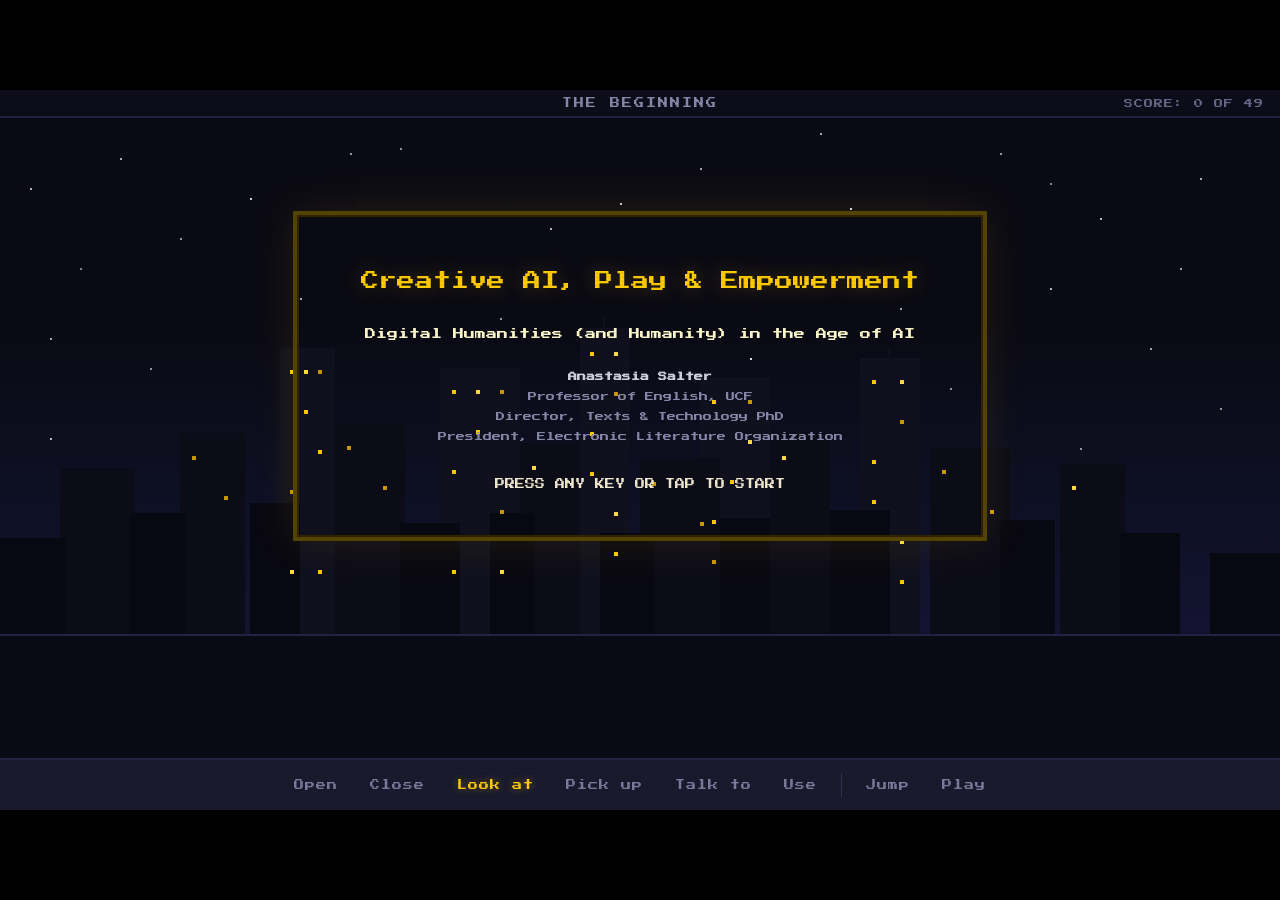
<file: index.html>
<!DOCTYPE html>
<html lang="en">
<head>
  <meta charset="UTF-8">
  <meta name="viewport" content="width=1280">
  <title>Creative AI, Play &amp; Empowerment: Digital Humanities (and Humanity) in the Age of AI</title>

  <!-- CSS -->
  <link rel="stylesheet" href="css/reset.css">
  <link rel="stylesheet" href="css/fonts.css">
  <link rel="stylesheet" href="css/scumm.css">
  <link rel="stylesheet" href="css/rooms.css">
  <link rel="stylesheet" href="css/sprites.css">
  <link rel="stylesheet" href="css/transitions.css">

  <style>
    /* Inline fallback in case font file doesn't load */
    @import url('https://fonts.googleapis.com/css2?family=Press+Start+2P&display=block');
  </style>
</head>
<body>

  <!-- ========== PRELOADER ========== -->
  <div id="preloader">
    <div id="preloader-title">LOADING...</div>
    <div id="progress-bar-outer">
      <div id="progress-bar-inner"></div>
    </div>
    <div id="preloader-status">Preparing adventure...</div>
  </div>

  <!-- ========== GAME CONTAINER ========== -->
  <div id="game">

    <!-- Room Name Bar -->
    <div id="room-bar"><span id="room-name">The Beginning</span><span id="score">Score: 0 of 49</span></div>

    <!-- Room Viewport -->
    <div id="viewport">

      <!-- Room (background + template overlays) -->
      <div id="room"></div>

      <!-- Objects layer -->
      <div id="objects"></div>

      <!-- Character Sprite -->
      <div id="sprite" class="hidden"></div>

      <!-- Transition Overlay -->
      <div id="transition-overlay"></div>

      <!-- Speed Run badge (shown on autoplay start) -->
      <div id="speedrun-badge" class="hidden">
        <span class="sr-icon">&#9654;&#9654;</span>
        <span class="sr-text">SPEED RUN</span>
        <span class="sr-mult">3X</span>
      </div>

      <!-- Title Screen Overlay -->
      <div id="title-screen">
        <div class="title-border">
          <div class="title-main">Creative AI, Play &amp; Empowerment</div>
          <div class="title-sub">
            <span class="title-subtitle">Digital Humanities (and Humanity) in the Age of AI</span><br><br>
            <strong>Anastasia Salter</strong><br>
            Professor of English, UCF<br>
            Director, Texts & Technology PhD<br>
            President, Electronic Literature Organization
          </div>
          <div class="title-prompt">PRESS ANY KEY OR TAP TO START</div>
        </div>
      </div>

    </div>

    <!-- Dialogue Text Bar -->
    <div id="dialogue">
      <div id="dialogue-text" class="done"></div>
    </div>

    <!-- Verb Bar (decorative) -->
    <div id="verb-bar">
      <button class="verb" data-verb="open">Open</button>
      <button class="verb" data-verb="close">Close</button>
      <button class="verb" data-verb="look">Look at</button>
      <button class="verb" data-verb="pickup">Pick up</button>
      <button class="verb" data-verb="talk">Talk to</button>
      <button class="verb" data-verb="use">Use</button>
      <span class="verb-sep"></span>
      <button class="verb" id="jump-btn" data-verb="jump">Jump</button>
      <button class="verb" id="autoplay-btn" data-verb="play">Play</button>
    </div>

    <!-- Jump-to-scene overlay -->
    <div id="jump-list" class="hidden" role="dialog" aria-label="Jump to scene">
      <div class="jump-header">
        <span class="jump-title">JUMP TO SCENE</span>
        <button class="jump-close" id="jump-close" aria-label="Close">&#x2715;</button>
      </div>
      <div class="jump-grid" id="jump-grid"></div>
      <div class="jump-hint">Click a scene or press <kbd>Esc</kbd> to close</div>
    </div>

    <!-- Scene Counter (debug, toggle with D) -->
    <div id="scene-counter">Scene 0/49</div>

  </div>

  <!-- ========== SCRIPTS ========== -->
  <script src="js/scenes.js"></script>
  <script src="js/typewriter.js"></script>
  <script src="js/sprites.js"></script>
  <script src="js/transitions.js"></script>
  <script src="js/preloader.js"></script>
  <script src="js/autoplay.js"></script>
  <script src="js/engine.js"></script>

</body>
</html>
</file>
<file: css/fonts.css>
@font-face {
  font-family: 'Press Start 2P';
  src: url('../fonts/PressStart2P.woff2') format('woff2');
  font-weight: 400;
  font-style: normal;
  font-display: block;
}
</file>
<file: css/scumm.css>
/* ============================================
   SCUMM UI Layout
   Fixed 1280x720 grid mimicking LucasArts engine
   ============================================ */

:root {
  --game-width: 1280;
  --game-height: 720;
  --font-main: 'Press Start 2P', monospace;
  --room-bar-h: 28px;
  --dialogue-h: 124px;
  --verb-bar-h: 52px;
  --viewport-h: calc(720px - var(--room-bar-h) - var(--dialogue-h) - var(--verb-bar-h));
  --text-color: #f0e8d0;
  --text-shadow: #000;
  --verb-bg: #1a1a2e;
  --verb-text: #7b7b9e;
  --verb-active: #ffcc00;
  --dialogue-bg: #0a0a14;
  --room-bar-bg: #0d0d1a;
  --scanline-opacity: 0.04;
}

/* Game container -- fixed 1280x720, scaled by JS */
#game {
  position: absolute;
  width: 1280px;
  height: 720px;
  transform-origin: top left;
  font-family: var(--font-main);
  color: var(--text-color);
  overflow: hidden;
  background: #000;
  display: grid;
  grid-template-rows: var(--room-bar-h) 1fr var(--dialogue-h) var(--verb-bar-h);
}

/* CRT scanline overlay */
#game::after {
  content: '';
  position: absolute;
  inset: 0;
  background: repeating-linear-gradient(
    to bottom,
    transparent 0px,
    transparent 2px,
    rgba(0, 0, 0, var(--scanline-opacity)) 2px,
    rgba(0, 0, 0, var(--scanline-opacity)) 4px
  );
  pointer-events: none;
  z-index: 100;
}

/* Room name bar */
#room-bar {
  background: var(--room-bar-bg);
  display: flex;
  align-items: center;
  justify-content: center;
  font-size: 10px;
  letter-spacing: 2px;
  text-transform: uppercase;
  color: #8888aa;
  border-bottom: 2px solid #222244;
  z-index: 10;
  position: relative;
}

#score {
  position: absolute;
  right: 16px;
  font-size: 9px;
  letter-spacing: 1px;
  color: #666688;
}

/* Room viewport */
#viewport {
  position: relative;
  overflow: hidden;
  z-index: 1;
}

/* Room container (backgrounds, objects, sprite live here) */
#room {
  position: absolute;
  inset: 0;
  overflow: hidden;
}

/* Transition overlay */
#transition-overlay {
  position: absolute;
  inset: 0;
  z-index: 50;
  pointer-events: none;
}

/* Object container */
#objects {
  position: absolute;
  inset: 0;
  z-index: 5;
}

/* Individual object */
.scene-object {
  position: absolute;
  box-sizing: border-box;
  opacity: 0;
  transform: translateY(12px);
  transition: opacity 0.5s ease, transform 0.5s ease;
}

.scene-object img {
  box-sizing: border-box;
  display: block;
}

.scene-object.visible {
  opacity: 1;
  transform: translateY(0);
}

/* Object label tooltip */
.object-label {
  position: absolute;
  bottom: -20px;
  left: 50%;
  transform: translateX(-50%);
  font-size: 7px;
  color: var(--verb-active);
  white-space: nowrap;
  opacity: 0;
  transition: opacity 0.3s;
}

.scene-object.visible .object-label {
  opacity: 1;
  animation: label-fade 2s ease forwards;
}

@keyframes label-fade {
  0% { opacity: 1; }
  70% { opacity: 1; }
  100% { opacity: 0; }
}

/* ---- Object type frames ---- */

/* Monitor / CRT screen */
.obj-monitor-screen {
  border: 6px solid #333;
  border-radius: 4px;
  box-shadow:
    inset 0 0 20px rgba(100, 200, 255, 0.15),
    0 4px 0 #222,
    0 6px 0 #444;
  background: #111;
  padding: 4px;
  overflow: hidden;
}

.obj-monitor-screen img {
  border: 2px solid #1a1a1a;
}

/* Book cover */
.obj-book-cover {
  box-shadow:
    4px 4px 0 #1a1a1a,
    -2px 0 0 #8b7355;
  transform: perspective(400px) rotateY(-3deg);
  border: 3px solid #4a3a2a;
  overflow: hidden;
}

/* Book on pedestal */
.obj-book-pedestal {
  display: flex;
  flex-direction: column;
  align-items: center;
  overflow: visible;
}

.obj-book-pedestal img {
  box-shadow:
    4px 4px 0 #1a1a1a,
    -2px 0 0 #8b7355;
  border: 3px solid #4a3a2a;
}

.obj-book-pedestal::after {
  content: '';
  display: block;
  width: 80%;
  height: 8px;
  background: linear-gradient(to bottom, #665544, #443322);
  border-radius: 0 0 2px 2px;
  margin-top: 2px;
  box-shadow: 0 4px 12px rgba(255, 200, 100, 0.3);
}

/* Wall poster */
.obj-wall-poster {
  border: 4px solid #555;
  box-shadow:
    0 4px 8px rgba(0, 0, 0, 0.5),
    inset 0 0 0 1px #333;
  overflow: hidden;
}

/* Newspaper clipping */
.obj-newspaper {
  background: #d4c89a;
  padding: 6px;
  box-shadow: 3px 3px 0 rgba(0, 0, 0, 0.3);
  clip-path: polygon(0% 2%, 98% 0%, 100% 97%, 3% 100%);
  transform: rotate(-1deg);
}

.obj-newspaper img {
  filter: sepia(20%) contrast(1.1);
}

/* iPad screen */
.obj-ipad-screen {
  border: 8px solid #222;
  border-radius: 12px;
  background: #111;
  box-shadow: 0 4px 8px rgba(0, 0, 0, 0.5);
  padding: 2px;
  overflow: hidden;
}

.obj-ipad-screen img {
  border-radius: 4px;
}

/* Wall text (no image, text plaque) */
.obj-wall-text {
  background: rgba(10, 10, 20, 0.85);
  border: 2px solid #444;
  border-left: 4px solid var(--verb-active);
  padding: 20px 24px;
  max-width: 750px;
  font-size: 12px;
  line-height: 1.9;
  color: #d0d0d0;
}

.obj-wall-text .quote-attr {
  display: block;
  margin-top: 12px;
  color: var(--verb-active);
  font-size: 10px;
}

/* DON'T PANIC banner — large friendly letters in red on black */
.obj-wall-text.panic-banner {
  background: #050505;
  border: 6px solid #1a1a1a;
  border-left: 6px solid #1a1a1a;
  box-shadow:
    0 8px 24px rgba(0, 0, 0, 0.8),
    0 0 32px rgba(255, 40, 40, 0.25),
    inset 0 0 0 3px #050505,
    inset 0 0 0 5px #2a0a0a;
  padding: 28px 32px;
  max-width: none;
  text-align: center;
}

.obj-wall-text.panic-banner .wall-text-content {
  font-family: var(--font-main);
  font-size: 56px;
  line-height: 1.1;
  letter-spacing: 4px;
  color: #ff2a2a;
  text-shadow:
    2px 2px 0 #5a0000,
    0 0 12px rgba(255, 40, 40, 0.55);
}

/* Link list */
.obj-link-list {
  display: flex;
  gap: 40px;
  justify-content: center;
}

.scene-link {
  font-family: var(--font-main);
  font-size: 10px;
  color: var(--verb-active);
  text-decoration: none;
  letter-spacing: 1px;
  transition: color 0.2s, text-shadow 0.2s;
}

.scene-link:hover {
  color: #fff;
  text-shadow: 0 0 12px rgba(255, 204, 0, 0.6);
}

/* Fullscreen atmospheric */
.obj-fullscreen {
  border: none;
  box-shadow: none;
}

.obj-fullscreen img {
  width: 100%;
  height: 100%;
  object-fit: cover;
  opacity: 0.85;
}

/* ---- Dialogue text bar ---- */
#dialogue {
  background: var(--dialogue-bg);
  border-top: 2px solid #222244;
  display: flex;
  align-items: flex-start;
  padding: 12px 24px;
  font-size: 13px;
  line-height: 1.8;
  color: var(--text-color);
  overflow: hidden;
  z-index: 10;
}

#dialogue-text {
  max-height: 100px;
  overflow: hidden;
}

/* Typewriter cursor */
#dialogue-text::after {
  content: '\2588';
  animation: blink-cursor 530ms step-end infinite;
  color: var(--verb-active);
}

#dialogue-text.done::after {
  display: none;
}

@keyframes blink-cursor {
  50% { opacity: 0; }
}

/* ---- Verb bar ---- */
#verb-bar {
  background: var(--verb-bg);
  border-top: 2px solid #222244;
  display: flex;
  align-items: center;
  justify-content: center;
  gap: 8px;
  padding: 0 16px;
  z-index: 10;
}

.verb {
  font-family: var(--font-main);
  font-size: 10px;
  color: var(--verb-text);
  padding: 6px 12px;
  transition: color 0.2s;
  letter-spacing: 1px;
}

.verb.active {
  color: var(--verb-active);
  text-shadow: 0 0 8px rgba(255, 204, 0, 0.4);
}

/* Autoplay separator */
.verb-sep {
  display: inline-block;
  width: 1px;
  height: 24px;
  background: #333355;
  margin: 0 4px;
}

/* Autoplay button pulse when playing */
#autoplay-btn.playing {
  animation: autoplay-pulse 2s ease-in-out infinite;
}

@keyframes autoplay-pulse {
  0%, 100% { color: var(--verb-active); text-shadow: 0 0 8px rgba(255, 204, 0, 0.4); }
  50% { color: #cc9900; text-shadow: 0 0 4px rgba(255, 204, 0, 0.2); }
}

/* ---- Preloader ---- */
#preloader {
  position: absolute;
  inset: 0;
  background: #0a0a14;
  display: flex;
  flex-direction: column;
  align-items: center;
  justify-content: center;
  z-index: 200;
  font-family: var(--font-main);
  color: var(--text-color);
}

#preloader.hidden {
  display: none;
}

#preloader-title {
  font-size: 12px;
  margin-bottom: 32px;
  letter-spacing: 2px;
}

#progress-bar-outer {
  width: 400px;
  height: 16px;
  border: 3px solid #555;
  background: #111;
  padding: 2px;
}

#progress-bar-inner {
  height: 100%;
  width: 0%;
  background: var(--verb-active);
  transition: width 0.15s;
  image-rendering: pixelated;
}

#preloader-status {
  margin-top: 16px;
  font-size: 8px;
  color: #666;
}

/* ---- Title screen ---- */
#title-screen {
  position: absolute;
  inset: 0;
  display: flex;
  flex-direction: column;
  align-items: center;
  justify-content: center;
  z-index: 60;
  background: transparent;
  pointer-events: none;
}

#title-screen.hidden {
  display: none;
}

.title-border {
  border: 4px solid #554400;
  box-shadow:
    inset 0 0 0 2px #332200,
    0 0 40px rgba(255, 200, 0, 0.1);
  padding: 48px 64px;
  text-align: center;
}

.title-main {
  font-size: 18px;
  line-height: 2;
  color: var(--verb-active);
  text-shadow: 0 0 20px rgba(255, 200, 0, 0.3);
  margin-bottom: 24px;
}

.title-sub {
  font-size: 9px;
  color: #8888aa;
  line-height: 2.2;
  margin-bottom: 32px;
}

.title-subtitle {
  color: #fffacd;
  font-size: 11px;
}

.title-sub strong {
  color: #d0d0e0;
}

.title-prompt {
  font-size: 10px;
  color: var(--text-color);
  animation: blink-cursor 530ms step-end infinite;
}

/* ---- Speed Run badge ---- */
#speedrun-badge {
  position: absolute;
  top: 50%;
  left: 50%;
  transform: translate(-50%, -50%) scale(0);
  z-index: 55;
  display: flex;
  align-items: center;
  gap: 12px;
  background: rgba(0, 0, 0, 0.85);
  border: 3px solid var(--verb-active);
  padding: 16px 32px;
  font-family: var(--font-main);
  pointer-events: none;
  box-shadow:
    0 0 24px rgba(255, 204, 0, 0.4),
    inset 0 0 12px rgba(255, 204, 0, 0.1);
  image-rendering: pixelated;
}

#speedrun-badge.hidden {
  display: none;
}

#speedrun-badge.show {
  animation: speedrun-pop 3s ease forwards;
}

.sr-icon {
  font-size: 14px;
  color: var(--verb-active);
  letter-spacing: -4px;
}

.sr-text {
  font-size: 16px;
  color: var(--text-color);
  letter-spacing: 3px;
}

.sr-mult {
  font-size: 22px;
  color: var(--verb-active);
  text-shadow: 0 0 12px rgba(255, 204, 0, 0.6);
  animation: mult-blink 0.4s step-end 4;
}

@keyframes speedrun-pop {
  0%   { transform: translate(-50%, -50%) scale(0); opacity: 0; }
  10%  { transform: translate(-50%, -50%) scale(1.15); opacity: 1; }
  15%  { transform: translate(-50%, -50%) scale(1); opacity: 1; }
  70%  { transform: translate(-50%, -50%) scale(1); opacity: 1; }
  100% { transform: translate(-50%, -50%) scale(0.9); opacity: 0; }
}

@keyframes mult-blink {
  50% { opacity: 0.3; }
}

/* ---- Jump-to-scene overlay ---- */
#jump-list {
  position: absolute;
  top: var(--room-bar-h);
  left: 0;
  right: 0;
  bottom: var(--verb-bar-h);
  background: rgba(10, 10, 20, 0.96);
  border-top: 3px solid var(--verb-active);
  border-bottom: 3px solid var(--verb-active);
  z-index: 75;
  display: flex;
  flex-direction: column;
  padding: 16px 24px;
  font-family: var(--font-main);
  color: var(--text-color);
}

#jump-list.hidden {
  display: none;
}

.jump-header {
  display: flex;
  align-items: center;
  justify-content: center;
  position: relative;
  margin-bottom: 12px;
  padding-bottom: 8px;
  border-bottom: 1px solid #333355;
}

.jump-title {
  font-size: 12px;
  letter-spacing: 3px;
  color: var(--verb-active);
  text-shadow: 0 0 8px rgba(255, 204, 0, 0.4);
}

.jump-close {
  position: absolute;
  right: 0;
  top: 50%;
  transform: translateY(-50%);
  font-family: var(--font-main);
  font-size: 12px;
  color: var(--verb-text);
  background: transparent;
  border: 1px solid #333355;
  padding: 4px 8px;
  cursor: pointer;
  transition: color 0.15s, border-color 0.15s;
}

.jump-close:hover,
.jump-close:focus {
  color: var(--verb-active);
  border-color: var(--verb-active);
}

.jump-grid {
  flex: 1;
  overflow-y: auto;
  display: grid;
  grid-template-columns: repeat(2, 1fr);
  gap: 4px 16px;
  align-content: start;
  padding-right: 4px;
}

.jump-grid::-webkit-scrollbar {
  width: 10px;
}

.jump-grid::-webkit-scrollbar-track {
  background: #0a0a14;
}

.jump-grid::-webkit-scrollbar-thumb {
  background: #333355;
  border: 2px solid #0a0a14;
}

.jump-item {
  display: flex;
  align-items: baseline;
  gap: 8px;
  cursor: pointer;
  padding: 5px 8px;
  border: 1px solid transparent;
  background: transparent;
  color: var(--text-color);
  font-family: var(--font-main);
  font-size: 8px;
  text-align: left;
  letter-spacing: 0.5px;
  line-height: 1.4;
  transition: color 0.1s, border-color 0.1s, background 0.1s;
  width: 100%;
}

.jump-item:hover,
.jump-item:focus {
  border-color: var(--verb-active);
  color: var(--verb-active);
  background: rgba(255, 204, 0, 0.05);
  outline: none;
}

.jump-item.current {
  color: var(--verb-active);
  border-color: #554400;
  background: rgba(255, 204, 0, 0.08);
}

.jump-num {
  flex: 0 0 28px;
  color: #8888aa;
  font-size: 8px;
}

.jump-item.current .jump-num,
.jump-item:hover .jump-num,
.jump-item:focus .jump-num {
  color: var(--verb-active);
}

.jump-room {
  flex: 0 0 auto;
  color: #aaaacc;
  font-size: 8px;
  text-transform: uppercase;
  letter-spacing: 1px;
  white-space: nowrap;
}

.jump-label {
  flex: 1 1 auto;
  color: inherit;
  font-size: 8px;
  white-space: nowrap;
  overflow: hidden;
  text-overflow: ellipsis;
  opacity: 0.85;
}

.jump-hint {
  margin-top: 10px;
  padding-top: 8px;
  border-top: 1px solid #222244;
  text-align: center;
  font-size: 8px;
  color: #666688;
  letter-spacing: 1px;
}

.jump-hint kbd {
  font-family: var(--font-main);
  font-size: 8px;
  color: var(--text-color);
  background: #1a1a2e;
  border: 1px solid #444466;
  padding: 1px 5px;
  margin: 0 2px;
}

/* ---- Scene counter (debug) ---- */
#scene-counter {
  position: absolute;
  top: 4px;
  right: 8px;
  font-size: 8px;
  color: #444;
  z-index: 90;
  display: none;
}

#scene-counter.visible {
  display: block;
}
</file>
<file: css/rooms.css>
/* ============================================
   Room Templates - 14 Maniac Mansion-style environments
   Bright, colorful, clearly distinct rooms
   ============================================ */

.room-bg {
  position: absolute;
  inset: 0;
}

/* ================================================
   1. TITLE SCREEN - Stars + darkness
   ================================================ */
.room-title {
  --bg: #0a0a14;
}

.room-title .room-bg {
  background: linear-gradient(to bottom, #0a0a14 0%, #0a0a14 40%, #0e1025 75%, #141432 100%);
}

/* ================================================
   1b. GALAXY HALL - Deep space corridor (no portraits)
   ================================================ */
.room-galaxy-hall {
  --bg: #050510;
}

.room-galaxy-hall .room-bg {
  background:
    /* Distant nebula glows */
    radial-gradient(ellipse 360px 200px at 25% 30%, rgba(120, 80, 200, 0.18), transparent 70%),
    radial-gradient(ellipse 320px 180px at 75% 65%, rgba(40, 110, 180, 0.16), transparent 70%),
    radial-gradient(ellipse 240px 140px at 50% 90%, rgba(180, 60, 140, 0.10), transparent 70%),
    /* Deep space gradient */
    linear-gradient(to bottom, #050510 0%, #07071c 50%, #0a0a24 100%);
}

/* --- Cityscape silhouette --- */
.cityscape {
  position: absolute;
  inset: 0;
  pointer-events: none;
  background:
    /* Ground strip */
    linear-gradient(#060610, #060610) no-repeat 0 530px / 100% 10px,

    /* Near layer - darkest, shortest foreground */
    linear-gradient(#080812, #080812) no-repeat 0px 420px / 65px 120px,
    linear-gradient(#080812, #080812) no-repeat 130px 395px / 55px 145px,
    linear-gradient(#080812, #080812) no-repeat 250px 385px / 50px 155px,
    linear-gradient(#080812, #080812) no-repeat 400px 405px / 60px 135px,
    linear-gradient(#080812, #080812) no-repeat 490px 395px / 45px 145px,
    linear-gradient(#080812, #080812) no-repeat 600px 415px / 55px 125px,
    linear-gradient(#080812, #080812) no-repeat 720px 400px / 50px 140px,
    linear-gradient(#080812, #080812) no-repeat 830px 392px / 60px 148px,
    linear-gradient(#080812, #080812) no-repeat 1000px 402px / 55px 138px,
    linear-gradient(#080812, #080812) no-repeat 1120px 415px / 60px 125px,
    linear-gradient(#080812, #080812) no-repeat 1210px 435px / 70px 105px,

    /* Mid layer */
    linear-gradient(#0c0c18, #0c0c18) no-repeat 60px 350px / 75px 190px,
    linear-gradient(#0c0c18, #0c0c18) no-repeat 180px 315px / 65px 225px,
    linear-gradient(#0c0c18, #0c0c18) no-repeat 335px 305px / 70px 235px,
    linear-gradient(#0c0c18, #0c0c18) no-repeat 520px 325px / 60px 215px,
    linear-gradient(#0c0c18, #0c0c18) no-repeat 640px 340px / 80px 200px,
    linear-gradient(#0c0c18, #0c0c18) no-repeat 770px 315px / 60px 225px,
    linear-gradient(#0c0c18, #0c0c18) no-repeat 930px 330px / 80px 210px,
    linear-gradient(#0c0c18, #0c0c18) no-repeat 1060px 345px / 65px 195px,

    /* Far layer - lightest, tallest skyline */
    linear-gradient(#10101e, #10101e) no-repeat 280px 230px / 55px 310px,
    linear-gradient(#10101e, #10101e) no-repeat 440px 250px / 80px 290px,
    linear-gradient(#10101e, #10101e) no-repeat 580px 210px / 50px 330px,
    linear-gradient(#10101e, #10101e) no-repeat 700px 260px / 70px 280px,
    linear-gradient(#10101e, #10101e) no-repeat 860px 240px / 60px 300px,

    /* Antenna spires */
    linear-gradient(#10101e, #10101e) no-repeat 603px 198px / 2px 12px,
    linear-gradient(#10101e, #10101e) no-repeat 888px 230px / 2px 10px;
}

/* Steady windows - always lit */
.cityscape::before {
  content: '';
  position: absolute;
  width: 4px;
  height: 4px;
  top: 0;
  left: 0;
  pointer-events: none;
  box-shadow:
    /* Far building 1 (x:280) */
    290px 252px 0 0 #ffcc00,
    318px 252px 0 0 #cc9900,
    304px 292px 0 0 #ffcc00,
    290px 372px 0 0 #cc9900,
    318px 452px 0 0 #ffcc00,
    /* Far building 2 (x:440) */
    452px 272px 0 0 #ffcc00,
    500px 272px 0 0 #cc9900,
    476px 312px 0 0 #ffcc00,
    500px 392px 0 0 #cc9900,
    452px 452px 0 0 #ffcc00,
    /* Far building 3 (x:580) */
    590px 234px 0 0 #ffcc00,
    614px 274px 0 0 #cc9900,
    590px 354px 0 0 #ffcc00,
    614px 434px 0 0 #ffcc00,
    /* Far building 4 (x:700) */
    712px 282px 0 0 #ffcc00,
    748px 282px 0 0 #cc9900,
    730px 362px 0 0 #ffcc00,
    712px 442px 0 0 #cc9900,
    /* Far building 5 (x:860) */
    872px 262px 0 0 #ffcc00,
    900px 302px 0 0 #cc9900,
    872px 382px 0 0 #ffcc00,
    900px 462px 0 0 #ffcc00,
    /* Mid buildings */
    192px 338px 0 0 #cc9900,
    224px 378px 0 0 #cc9900,
    347px 328px 0 0 #cc9900,
    383px 368px 0 0 #cc9900,
    652px 364px 0 0 #cc9900,
    700px 404px 0 0 #cc9900,
    942px 352px 0 0 #cc9900,
    990px 392px 0 0 #cc9900;
}

/* Flickering windows - old game CRT feel */
.cityscape::after {
  content: '';
  position: absolute;
  width: 4px;
  height: 4px;
  top: 0;
  left: 0;
  pointer-events: none;
  animation: window-flicker 6s steps(1) infinite;
  box-shadow:
    304px 252px 0 0 #ffdd44,
    318px 332px 0 0 #ffcc00,
    290px 452px 0 0 #ffdd44,
    476px 272px 0 0 #ffdd44,
    452px 352px 0 0 #ffcc00,
    500px 452px 0 0 #ffdd44,
    614px 234px 0 0 #ffdd44,
    590px 314px 0 0 #ffcc00,
    614px 394px 0 0 #ffdd44,
    748px 322px 0 0 #ffdd44,
    712px 402px 0 0 #ffcc00,
    900px 262px 0 0 #ffdd44,
    872px 342px 0 0 #ffcc00,
    900px 422px 0 0 #ffdd44,
    532px 348px 0 0 #ffdd44,
    782px 338px 0 0 #ffdd44,
    1072px 368px 0 0 #ffdd44;
}

@keyframes window-flicker {
  0%   { opacity: 0.9; }
  8%   { opacity: 0; }
  14%  { opacity: 0.9; }
  38%  { opacity: 0; }
  44%  { opacity: 0.9; }
  60%  { opacity: 0; }
  66%  { opacity: 0.9; }
  83%  { opacity: 0; }
  90%  { opacity: 0.9; }
}

.star-field {
  position: absolute;
  width: 2px;
  height: 2px;
  top: 0;
  left: 0;
  box-shadow:
    120px 40px 0 0 #aaa, 250px 80px 0 0 #ccc, 400px 30px 0 0 #999,
    550px 110px 0 0 #bbb, 700px 50px 0 0 #aaa, 850px 90px 0 0 #ddd,
    1000px 35px 0 0 #999, 1100px 100px 0 0 #bbb, 1200px 60px 0 0 #aaa,
    80px 150px 0 0 #888, 300px 180px 0 0 #aaa, 500px 200px 0 0 #999,
    650px 160px 0 0 #ccc, 900px 190px 0 0 #aaa, 1050px 170px 0 0 #bbb,
    150px 250px 0 0 #999, 450px 280px 0 0 #aaa, 750px 240px 0 0 #ddd,
    950px 270px 0 0 #999, 1150px 230px 0 0 #aaa, 50px 320px 0 0 #bbb,
    350px 350px 0 0 #999, 600px 310px 0 0 #aaa, 800px 340px 0 0 #ccc,
    1080px 330px 0 0 #999, 200px 400px 0 0 #aaa, 480px 380px 0 0 #888,
    720px 410px 0 0 #bbb, 1000px 390px 0 0 #aaa, 30px 70px 0 0 #bbb,
    180px 120px 0 0 #999, 620px 85px 0 0 #ccc, 1180px 150px 0 0 #aaa,
    350px 35px 0 0 #999, 820px 15px 0 0 #aaa, 1050px 65px 0 0 #888,
    50px 220px 0 0 #aaa, 280px 260px 0 0 #ddd, 1220px 290px 0 0 #999;
  pointer-events: none;
  animation: star-twinkle 4s ease-in-out infinite alternate;
}

@keyframes star-twinkle {
  0% { opacity: 0.7; }
  100% { opacity: 1; }
}

/* ================================================
   2. EXTERIOR - UCF building at dusk/night
   Bright enough to see -- classic approach shot
   ================================================ */
.room-exterior .room-bg {
  background:
    /* Moon */
    radial-gradient(circle 16px at 90% 8%, rgba(255,255,230,0.95), rgba(255,255,230,0.3) 50%, transparent 100%),
    radial-gradient(circle 60px at 90% 8%, rgba(200,200,240,0.15), transparent),

    /* Palm tree left - fronds (crown at ~79, 95) */
    linear-gradient(130deg, #1c6426 0%, #1c6426 40%, transparent 40%) no-repeat 0px 95px / 85px 55px,
    linear-gradient(145deg, #2a7a35 0%, #2a7a35 44%, transparent 44%) no-repeat 5px 67px / 82px 66px,
    linear-gradient(165deg, #1e6828 0%, #1e6828 46%, transparent 46%) no-repeat 22px 50px / 62px 82px,
    linear-gradient(190deg, #2e8838 0%, #2e8838 46%, transparent 46%) no-repeat 55px 47px / 48px 85px,
    linear-gradient(220deg, #247a30 0%, #247a30 40%, transparent 40%) no-repeat 76px 63px / 55px 70px,
    radial-gradient(circle 10px at 79px 92px, #1a5a22, transparent),
    /* Palm tree left - trunk */
    linear-gradient(to right, #6a5030, #7a6040 50%, #6a5030) no-repeat 73px 95px / 12px 230px,

    /* Palm tree right - fronds (crown at ~1134, 82) */
    linear-gradient(230deg, #1c6426 0%, #1c6426 40%, transparent 40%) no-repeat 1128px 82px / 85px 55px,
    linear-gradient(215deg, #2a7a35 0%, #2a7a35 44%, transparent 44%) no-repeat 1126px 54px / 82px 66px,
    linear-gradient(195deg, #1e6828 0%, #1e6828 46%, transparent 46%) no-repeat 1129px 37px / 62px 82px,
    linear-gradient(170deg, #2e8838 0%, #2e8838 46%, transparent 46%) no-repeat 1110px 35px / 48px 85px,
    linear-gradient(140deg, #247a30 0%, #247a30 40%, transparent 40%) no-repeat 1082px 50px / 55px 70px,
    radial-gradient(circle 10px at 1134px 79px, #1a5a22, transparent),
    /* Palm tree right - trunk */
    linear-gradient(to right, #6a5030, #7a6040 50%, #6a5030) no-repeat 1128px 82px / 12px 242px,

    /* Building - lit windows row 1 (symmetric around facade center x=620) */
    radial-gradient(ellipse 55px 40px at 382px 165px, rgba(255,200,80,0.25), transparent),
    radial-gradient(ellipse 55px 40px at 530px 165px, rgba(255,200,80,0.25), transparent),
    radial-gradient(ellipse 55px 40px at 710px 165px, rgba(255,200,80,0.25), transparent),
    radial-gradient(ellipse 55px 40px at 858px 165px, rgba(255,200,80,0.25), transparent),
    linear-gradient(#eebb44, #ddaa30) no-repeat 358px 148px / 48px 32px,
    linear-gradient(#eebb44, #ddaa30) no-repeat 506px 148px / 48px 32px,
    linear-gradient(#eebb44, #ddaa30) no-repeat 686px 148px / 48px 32px,
    linear-gradient(#eebb44, #ddaa30) no-repeat 834px 148px / 48px 32px,

    /* Building - lit windows row 2 */
    linear-gradient(#dda830, #cc9920) no-repeat 358px 220px / 48px 32px,
    linear-gradient(#dda830, #cc9920) no-repeat 506px 220px / 48px 32px,
    linear-gradient(#cc9920, #bb8810) no-repeat 686px 220px / 48px 32px,
    linear-gradient(#dda830, #cc9920) no-repeat 834px 220px / 48px 32px,

    /* Window dividers (cross in each window) */
    linear-gradient(#8a7a50, #8a7a50) no-repeat 380px 162px / 2px 20px,
    linear-gradient(#8a7a50, #8a7a50) no-repeat 364px 155px / 36px 2px,
    linear-gradient(#8a7a50, #8a7a50) no-repeat 528px 162px / 2px 20px,
    linear-gradient(#8a7a50, #8a7a50) no-repeat 512px 155px / 36px 2px,
    linear-gradient(#8a7a50, #8a7a50) no-repeat 708px 162px / 2px 20px,
    linear-gradient(#8a7a50, #8a7a50) no-repeat 692px 155px / 36px 2px,
    linear-gradient(#8a7a50, #8a7a50) no-repeat 856px 162px / 2px 20px,
    linear-gradient(#8a7a50, #8a7a50) no-repeat 840px 155px / 36px 2px,

    /* Building - entrance glow */
    radial-gradient(ellipse 50px 70px at 620px 290px, rgba(255,210,120,0.3), transparent),
    /* Building - entrance door */
    linear-gradient(#4a2a10, #3a1a08) no-repeat 592px 256px / 56px 74px,
    /* Entrance frame + arch */
    linear-gradient(#b09870, #b09870) no-repeat 586px 248px / 68px 6px,
    linear-gradient(#b09870, #b09870) no-repeat 586px 248px / 6px 82px,
    linear-gradient(#b09870, #b09870) no-repeat 648px 248px / 6px 82px,

    /* Building - columns (symmetric around x=620) */
    linear-gradient(to right, #a08a68, #b09a78 50%, #a08a68) no-repeat 292px 130px / 16px 198px,
    linear-gradient(to right, #a08a68, #b09a78 50%, #a08a68) no-repeat 457px 130px / 16px 198px,
    linear-gradient(to right, #a08a68, #b09a78 50%, #a08a68) no-repeat 767px 130px / 16px 198px,
    linear-gradient(to right, #a08a68, #b09a78 50%, #a08a68) no-repeat 932px 130px / 16px 198px,

    /* Building - roof cornice */
    linear-gradient(#7a6a50, #8a7a60) no-repeat 270px 118px / 700px 14px,
    /* Building - pediment */
    linear-gradient(#8a7a60, #7a6a50) no-repeat 500px 100px / 240px 20px,
    linear-gradient(#907a60, #8a7a58) no-repeat 540px 94px / 160px 10px,

    /* Building - main facade */
    linear-gradient(to bottom, #8a7060, #7a6050) no-repeat 280px 130px / 680px 200px,
    /* Brick texture overlay */
    repeating-linear-gradient(
      to bottom,
      transparent 0px, transparent 14px,
      rgba(0,0,0,0.08) 14px, rgba(0,0,0,0.08) 16px
    ) no-repeat 280px 130px / 680px 200px,

    /* Steps */
    linear-gradient(#8a8070, #7a7060) no-repeat 520px 328px / 200px 8px,
    linear-gradient(#807868, #706858) no-repeat 540px 336px / 160px 6px,

    /* Walkway */
    linear-gradient(#5a5e58, #4a4e48) no-repeat 460px 342px / 320px 200px,

    /* Ground - grass */
    linear-gradient(to bottom, #2a5a2a, #1a4a1a) no-repeat 0 320px / 100% 220px,

    /* Sky */
    linear-gradient(to bottom, #0a0a2a 0%, #14143a 30%, #1e1e48 55%, #282850 72%, #2a3a2a 88%);
}

/* ================================================
   3. LECTURE HALL - Bright auditorium feel
   Warm wood tones, visible seats, bright screen
   ================================================ */
.room-lecture-hall .room-bg {
  background:
    /* Projector beam (visible) */
    linear-gradient(175deg, rgba(220,220,240,0.08) 0%, transparent 60%) no-repeat 500px 0 / 300px 200px,

    /* Projection screen */
    linear-gradient(#d8d4cc, #ccc8c0) no-repeat 290px 20px / 660px 8px,
    linear-gradient(#f0ece4, #e8e4dc) no-repeat 300px 28px / 640px 350px,
    /* Screen shadow */
    linear-gradient(rgba(0,0,0,0.2), transparent) no-repeat 300px 378px / 640px 20px,

    /* Podium */
    linear-gradient(to right, #7a6a5a, #8a7a6a 50%, #7a6a5a) no-repeat 570px 380px / 100px 60px,
    linear-gradient(#8a7a6a, #8a7a6a) no-repeat 560px 374px / 120px 8px,

    /* Seat rows - warm red upholstery, visible wood backs */
    linear-gradient(#8a6a58, #8a6a58) no-repeat 100px 430px / 1080px 6px,
    linear-gradient(#6a3030, #5a2828) no-repeat 100px 436px / 1080px 18px,
    linear-gradient(#8a6a58, #8a6a58) no-repeat 60px 466px / 1160px 6px,
    linear-gradient(#6a3030, #5a2828) no-repeat 60px 472px / 1160px 18px,
    linear-gradient(#8a6a58, #8a6a58) no-repeat 20px 502px / 1240px 6px,
    linear-gradient(#6a3030, #5a2828) no-repeat 20px 508px / 1240px 22px,

    /* Seat armrests */
    repeating-linear-gradient(to right, transparent 0px, transparent 56px, #9a8a70 56px, #9a8a70 60px) no-repeat 100px 430px / 1080px 24px,
    repeating-linear-gradient(to right, transparent 0px, transparent 56px, #9a8a70 56px, #9a8a70 60px) no-repeat 60px 466px / 1160px 24px,
    repeating-linear-gradient(to right, transparent 0px, transparent 56px, #9a8a70 56px, #9a8a70 60px) no-repeat 20px 502px / 1240px 28px,

    /* Ceiling light */
    radial-gradient(ellipse 400px 80px at 50% 0%, rgba(220,210,180,0.15), transparent),

    /* Stage floor */
    linear-gradient(#5a4e3e, #5a4e3e) no-repeat 0 408px / 100% 4px,

    /* Walls - warm tan/beige, clearly visible */
    linear-gradient(to bottom, #8a7e6e 0%, #7a6e5e 60%, #5a4e3e 62%, #4a3e2e);
}

/* ================================================
   4. DATA CENTER - Dense blue-lit hardware stacks
   Rows of tall racks, blinking status LEDs
   ================================================ */
.room-data-center .room-bg {
  background:
    /* Overhead blue glow strips (cold aisle lighting) */
    radial-gradient(ellipse 300px 100px at 25% 0%, rgba(60,150,240,0.18), transparent),
    radial-gradient(ellipse 300px 100px at 75% 0%, rgba(60,150,240,0.18), transparent),
    linear-gradient(rgba(40,120,220,0.06), transparent) no-repeat 0 0 / 100% 12px,

    /* === LEFT WALL RACKS === */

    /* Rack 1 - tall full rack */
    linear-gradient(#42424f, #38384a) no-repeat 20px 16px / 90px 370px,
    repeating-linear-gradient(to bottom, #50506a 0px, #50506a 14px, #3c3c52 14px, #3c3c52 16px, #44445c 16px, #44445c 30px, #3c3c52 30px, #3c3c52 32px) no-repeat 26px 22px / 78px 358px,
    /* Rack 1 - drive bay faces */
    linear-gradient(#555570, #4a4a62) no-repeat 30px 24px / 50px 12px,
    linear-gradient(#555570, #4a4a62) no-repeat 30px 40px / 50px 12px,
    linear-gradient(#555570, #4a4a62) no-repeat 30px 56px / 50px 12px,
    linear-gradient(#555570, #4a4a62) no-repeat 30px 72px / 50px 12px,
    linear-gradient(#555570, #4a4a62) no-repeat 30px 88px / 50px 12px,
    linear-gradient(#555570, #4a4a62) no-repeat 30px 104px / 50px 12px,

    /* Rack 2 */
    linear-gradient(#46465a, #3a3a4e) no-repeat 120px 16px / 90px 370px,
    repeating-linear-gradient(to bottom, #52526c 0px, #52526c 14px, #3e3e54 14px, #3e3e54 16px, #46465e 16px, #46465e 30px, #3e3e54 30px, #3e3e54 32px) no-repeat 126px 22px / 78px 358px,
    /* Rack 2 - drive bays */
    linear-gradient(#585872, #4c4c64) no-repeat 130px 24px / 50px 12px,
    linear-gradient(#585872, #4c4c64) no-repeat 130px 40px / 50px 12px,
    linear-gradient(#585872, #4c4c64) no-repeat 130px 56px / 50px 12px,
    linear-gradient(#585872, #4c4c64) no-repeat 130px 72px / 50px 12px,

    /* Rack 3 - half-height networking gear */
    linear-gradient(#40404e, #36364a) no-repeat 220px 180px / 90px 206px,
    repeating-linear-gradient(to bottom, #4e4e66 0px, #4e4e66 18px, #3a3a50 18px, #3a3a50 20px) no-repeat 226px 186px / 78px 194px,
    /* Patch panel ports */
    linear-gradient(#333348, #333348) no-repeat 232px 192px / 66px 10px,
    linear-gradient(#333348, #333348) no-repeat 232px 214px / 66px 10px,

    /* === RIGHT WALL RACKS === */

    /* Rack 5 */
    linear-gradient(#42424f, #38384a) no-repeat 980px 16px / 90px 370px,
    repeating-linear-gradient(to bottom, #50506a 0px, #50506a 14px, #3c3c52 14px, #3c3c52 16px, #44445c 16px, #44445c 30px, #3c3c52 30px, #3c3c52 32px) no-repeat 986px 22px / 78px 358px,
    linear-gradient(#555570, #4a4a62) no-repeat 990px 24px / 50px 12px,
    linear-gradient(#555570, #4a4a62) no-repeat 990px 40px / 50px 12px,
    linear-gradient(#555570, #4a4a62) no-repeat 990px 56px / 50px 12px,
    linear-gradient(#555570, #4a4a62) no-repeat 990px 72px / 50px 12px,
    linear-gradient(#555570, #4a4a62) no-repeat 990px 88px / 50px 12px,

    /* Rack 6 */
    linear-gradient(#46465a, #3a3a4e) no-repeat 1080px 16px / 90px 370px,
    repeating-linear-gradient(to bottom, #52526c 0px, #52526c 14px, #3e3e54 14px, #3e3e54 16px, #46465e 16px, #46465e 30px, #3e3e54 30px, #3e3e54 32px) no-repeat 1086px 22px / 78px 358px,
    linear-gradient(#585872, #4c4c64) no-repeat 1090px 24px / 50px 12px,
    linear-gradient(#585872, #4c4c64) no-repeat 1090px 40px / 50px 12px,
    linear-gradient(#585872, #4c4c64) no-repeat 1090px 56px / 50px 12px,

    /* Rack 7 - half-height right */
    linear-gradient(#40404e, #36364a) no-repeat 1180px 180px / 90px 206px,
    repeating-linear-gradient(to bottom, #4e4e66 0px, #4e4e66 18px, #3a3a50 18px, #3a3a50 20px) no-repeat 1186px 186px / 78px 194px,

    /* === CABLE TRAYS === */
    linear-gradient(#555, #555) no-repeat 0 10px / 100% 3px,
    linear-gradient(#4a4a55, #4a4a55) no-repeat 0 390px / 100% 3px,
    /* Vertical cable runs between racks */
    linear-gradient(#333348, #333348) no-repeat 115px 10px / 3px 376px,
    linear-gradient(#333348, #333348) no-repeat 975px 10px / 3px 376px,

    /* Raised floor tiles */
    repeating-linear-gradient(to right, #1a2030 0px, #1a2030 58px, #222a3a 58px, #222a3a 62px) no-repeat 0 396px / 100% 120px,
    repeating-linear-gradient(to right, #1e2434 0px, #1e2434 58px, #262e40 58px, #262e40 62px) no-repeat 0 440px / 100% 80px,

    /* Room - cold blue walls */
    linear-gradient(to bottom, #2a3650 0%, #243048 55%, #1a2030 65%);
}

/* Data center blinking LEDs */
.room-data-center .room-bg::before {
  content: '';
  position: absolute;
  inset: 0;
  background:
    /* Left rack 1 LEDs */
    radial-gradient(circle 3px at 84px 30px, #0f0, transparent),
    radial-gradient(circle 3px at 84px 46px, #0f0, transparent),
    radial-gradient(circle 3px at 84px 62px, #0f0, transparent),
    radial-gradient(circle 3px at 84px 78px, #0f0, transparent),
    radial-gradient(circle 3px at 84px 94px, #ff4, transparent),
    radial-gradient(circle 3px at 84px 110px, #0f0, transparent),
    radial-gradient(circle 3px at 100px 30px, #0af, transparent),
    radial-gradient(circle 3px at 100px 46px, #0af, transparent),
    radial-gradient(circle 3px at 100px 62px, #0f0, transparent),
    /* Left rack 2 LEDs */
    radial-gradient(circle 3px at 184px 30px, #0f0, transparent),
    radial-gradient(circle 3px at 184px 46px, #f44, transparent),
    radial-gradient(circle 3px at 184px 62px, #0f0, transparent),
    radial-gradient(circle 3px at 184px 78px, #0f0, transparent),
    radial-gradient(circle 3px at 200px 30px, #0af, transparent),
    radial-gradient(circle 3px at 200px 46px, #0af, transparent),
    radial-gradient(circle 3px at 200px 62px, #0af, transparent),
    /* Left rack 3 LEDs */
    radial-gradient(circle 3px at 284px 198px, #0f0, transparent),
    radial-gradient(circle 3px at 284px 220px, #ff4, transparent),
    radial-gradient(circle 3px at 300px 198px, #0af, transparent),
    /* Right rack 5 LEDs */
    radial-gradient(circle 3px at 1044px 30px, #0f0, transparent),
    radial-gradient(circle 3px at 1044px 46px, #0f0, transparent),
    radial-gradient(circle 3px at 1044px 62px, #ff4, transparent),
    radial-gradient(circle 3px at 1044px 78px, #0f0, transparent),
    radial-gradient(circle 3px at 1044px 94px, #0f0, transparent),
    radial-gradient(circle 3px at 1060px 30px, #0af, transparent),
    radial-gradient(circle 3px at 1060px 46px, #0af, transparent),
    /* Right rack 6 LEDs */
    radial-gradient(circle 3px at 1144px 30px, #0f0, transparent),
    radial-gradient(circle 3px at 1144px 46px, #0f0, transparent),
    radial-gradient(circle 3px at 1144px 62px, #0f0, transparent),
    radial-gradient(circle 3px at 1160px 30px, #f44, transparent),
    radial-gradient(circle 3px at 1160px 46px, #0af, transparent),
    /* Right rack 7 LEDs */
    radial-gradient(circle 3px at 1244px 198px, #0f0, transparent),
    radial-gradient(circle 3px at 1244px 220px, #0f0, transparent);
  animation: ledBlink 1.8s steps(1) infinite;
  pointer-events: none;
}

@keyframes ledBlink {
  0%   { opacity: 1; }
  45%  { opacity: 1; }
  50%  { opacity: 0.3; }
  55%  { opacity: 1; }
  80%  { opacity: 1; }
  85%  { opacity: 0.5; }
  90%  { opacity: 1; }
}

/* Second LED layer with offset timing */
.room-data-center .room-bg::after {
  content: '';
  position: absolute;
  inset: 0;
  background:
    /* Scattered activity LEDs - different blink phase */
    radial-gradient(circle 2px at 92px 140px, #f80, transparent),
    radial-gradient(circle 2px at 92px 170px, #f80, transparent),
    radial-gradient(circle 2px at 92px 200px, #0f0, transparent),
    radial-gradient(circle 2px at 192px 110px, #f80, transparent),
    radial-gradient(circle 2px at 192px 140px, #0f0, transparent),
    radial-gradient(circle 2px at 192px 170px, #f80, transparent),
    radial-gradient(circle 2px at 1052px 110px, #f80, transparent),
    radial-gradient(circle 2px at 1052px 140px, #0f0, transparent),
    radial-gradient(circle 2px at 1052px 170px, #f80, transparent),
    radial-gradient(circle 2px at 1152px 110px, #f80, transparent),
    radial-gradient(circle 2px at 1152px 140px, #f80, transparent),
    radial-gradient(circle 2px at 1152px 170px, #0f0, transparent);
  animation: ledBlink2 2.4s steps(1) infinite;
  pointer-events: none;
}

@keyframes ledBlink2 {
  0%   { opacity: 0.4; }
  15%  { opacity: 1; }
  30%  { opacity: 1; }
  35%  { opacity: 0.3; }
  50%  { opacity: 1; }
  70%  { opacity: 1; }
  75%  { opacity: 0.5; }
  90%  { opacity: 1; }
}

/* ================================================
   5. ARCHIVE - Warm amber library with filing cabinets
   Rich brown/amber tones, clearly lit
   ================================================ */
.room-archive .room-bg {
  background:
    /* Warm lamp glow */
    radial-gradient(ellipse 280px 340px at 80% 30%, rgba(255,190,90,0.2), transparent),

    /* Filing cabinet 1 */
    linear-gradient(#8a7a60, #7a6a50) no-repeat 40px 60px / 80px 300px,
    linear-gradient(#9a8a70, #8a7a60) no-repeat 44px 68px / 72px 60px,
    linear-gradient(#9a8a70, #8a7a60) no-repeat 44px 138px / 72px 60px,
    linear-gradient(#9a8a70, #8a7a60) no-repeat 44px 208px / 72px 60px,
    linear-gradient(#9a8a70, #8a7a60) no-repeat 44px 278px / 72px 60px,
    /* Drawer handles */
    linear-gradient(#ccb888, #ccb888) no-repeat 68px 92px / 20px 4px,
    linear-gradient(#ccb888, #ccb888) no-repeat 68px 162px / 20px 4px,
    linear-gradient(#ccb888, #ccb888) no-repeat 68px 232px / 20px 4px,
    linear-gradient(#ccb888, #ccb888) no-repeat 68px 302px / 20px 4px,

    /* Filing cabinet 2 */
    linear-gradient(#8a7a60, #7a6a50) no-repeat 140px 80px / 80px 280px,
    linear-gradient(#9a8a70, #8a7a60) no-repeat 144px 88px / 72px 56px,
    linear-gradient(#9a8a70, #8a7a60) no-repeat 144px 154px / 72px 56px,
    linear-gradient(#9a8a70, #8a7a60) no-repeat 144px 220px / 72px 56px,
    linear-gradient(#9a8a70, #8a7a60) no-repeat 144px 286px / 72px 56px,

    /* Reading table */
    linear-gradient(#8a7a58, #7a6a48) no-repeat 300px 340px / 660px 12px,
    linear-gradient(#7a6a48, #6a5a38) no-repeat 300px 352px / 660px 40px,

    /* Desk lamp on table */
    radial-gradient(circle 40px at 920px 330px, rgba(255,210,120,0.4), transparent),
    linear-gradient(#aa8840, #aa8840) no-repeat 916px 310px / 8px 30px,

    /* Dusty shelf on right wall */
    linear-gradient(#7a6a50, #6a5a40) no-repeat 1020px 80px / 220px 8px,
    linear-gradient(#7a6a50, #6a5a40) no-repeat 1020px 180px / 220px 8px,
    linear-gradient(#7a6a50, #6a5a40) no-repeat 1020px 280px / 220px 8px,

    /* Baseboard */
    linear-gradient(#6a5a40, #6a5a40) no-repeat 0 365px / 100% 4px,

    /* Room - warm amber/brown, VISIBLE */
    linear-gradient(to bottom, #6a5840 0%, #5a4830 55%, #4a3820 60%, #3a2a18);
}

/* ================================================
   6. HALLWAY - Portrait hall with adventure game heroes
   Warm tan walls, gold frames, red carpet
   ================================================ */
.room-hallway .room-bg {
  background:
    /* Gallery picture lights (warm glow above each portrait) */
    radial-gradient(ellipse 80px 50px at 125px 30px, rgba(255,220,140,0.15), transparent),
    radial-gradient(ellipse 70px 45px at 440px 45px, rgba(255,220,140,0.12), transparent),
    radial-gradient(ellipse 70px 45px at 840px 45px, rgba(255,220,140,0.12), transparent),
    radial-gradient(ellipse 80px 50px at 1155px 30px, rgba(255,220,140,0.15), transparent),

    /* ---- PORTRAIT 1: Sir Graham (King's Quest) ---- */
    /* Brass nameplate (above frame, outside frame area) */
    linear-gradient(#c8a848, #b89838) no-repeat 80px 242px / 90px 14px,
    /* Face */
    linear-gradient(#d4a878, #c89868) no-repeat 100px 102px / 34px 40px,
    /* Red adventurer's cap */
    linear-gradient(#c83030, #b02828) no-repeat 96px 82px / 48px 22px,
    linear-gradient(#d03838, #c83030) no-repeat 108px 72px / 24px 14px,
    /* Feather on cap */
    linear-gradient(#e8d840, #d8c830) no-repeat 138px 70px / 4px 20px,
    /* Hair (sides) */
    linear-gradient(#8a6830, #7a5820) no-repeat 96px 100px / 8px 28px,
    linear-gradient(#8a6830, #7a5820) no-repeat 130px 100px / 8px 28px,
    /* Blue tunic */
    linear-gradient(#3060b0, #2850a0) no-repeat 96px 144px / 42px 50px,
    /* Canvas (covers frame interior) */
    linear-gradient(#1e3828, #162e20) no-repeat 62px 52px / 126px 171px,
    /* Frame inner (border shows around canvas) */
    linear-gradient(#d4b050, #c8a040) no-repeat 54px 44px / 142px 187px,
    /* Frame outer (border shows around inner) */
    linear-gradient(#c8a040, #b89030) no-repeat 50px 40px / 150px 195px,

    /* ---- PORTRAIT 2: Indiana Jones (Fate of Atlantis) ---- */
    /* Nameplate */
    linear-gradient(#c8a848, #b89838) no-repeat 395px 242px / 90px 14px,
    /* Face */
    linear-gradient(#d4a878, #c89868) no-repeat 418px 112px / 30px 38px,
    /* Eyes */
    linear-gradient(#1a1a2a, #1a1a2a) no-repeat 422px 120px / 6px 5px,
    linear-gradient(#1a1a2a, #1a1a2a) no-repeat 438px 120px / 6px 5px,
    /* Nose */
    linear-gradient(#c08858, #c08858) no-repeat 430px 128px / 6px 8px,
    /* Chin / jaw shadow */
    linear-gradient(#b88050, #b88050) no-repeat 420px 144px / 26px 6px,
    /* 5 o'clock shadow */
    linear-gradient(rgba(80,60,40,0.3), rgba(80,60,40,0.3)) no-repeat 420px 138px / 26px 12px,
    /* Fedora - wide brim */
    linear-gradient(#5a3a1a, #4a2e12) no-repeat 404px 90px / 58px 10px,
    /* Fedora - crown */
    linear-gradient(#6a4420, #5a3818) no-repeat 414px 76px / 38px 16px,
    /* Fedora - band */
    linear-gradient(#3a2810, #3a2810) no-repeat 414px 88px / 38px 4px,
    /* Fedora - hat shadow on face */
    linear-gradient(rgba(40,20,0,0.35), transparent) no-repeat 418px 100px / 30px 16px,
    /* Brown hair (under hat, sides) */
    linear-gradient(#5a3818, #4a2e10) no-repeat 414px 100px / 8px 20px,
    linear-gradient(#5a3818, #4a2e10) no-repeat 444px 100px / 8px 20px,
    /* Brown leather jacket */
    linear-gradient(#6a4420, #5a3818) no-repeat 410px 152px / 46px 46px,
    /* Jacket collar */
    linear-gradient(#7a5430, #6a4420) no-repeat 412px 150px / 42px 8px,
    /* Jacket lapels */
    linear-gradient(#5a3818, #4a2e10) no-repeat 418px 156px / 10px 20px,
    linear-gradient(#5a3818, #4a2e10) no-repeat 438px 156px / 10px 20px,
    /* Khaki shirt showing at collar */
    linear-gradient(#c8b888, #b8a878) no-repeat 428px 154px / 10px 14px,
    /* Whip coil (on right shoulder) */
    linear-gradient(#3a2810, #3a2810) no-repeat 450px 158px / 6px 4px,
    linear-gradient(#3a2810, #3a2810) no-repeat 448px 162px / 8px 3px,
    linear-gradient(#3a2810, #3a2810) no-repeat 450px 165px / 6px 3px,
    /* Canvas - warm brown (adventure/temple tone) */
    linear-gradient(#1e1a14, #181410) no-repeat 387px 72px / 106px 149px,
    /* Frame inner */
    linear-gradient(#d4b050, #c8a040) no-repeat 379px 64px / 122px 167px,
    /* Frame outer */
    linear-gradient(#c8a040, #b89030) no-repeat 375px 60px / 130px 175px,

    /* ---- PORTRAIT 3: Guybrush Threepwood (Monkey Island) ---- */
    /* Nameplate */
    linear-gradient(#c8a848, #b89838) no-repeat 800px 242px / 80px 14px,
    /* Face */
    linear-gradient(#d8b488, #cca878) no-repeat 818px 116px / 28px 34px,
    /* Eyes */
    linear-gradient(#1a1a2a, #1a1a2a) no-repeat 822px 124px / 6px 5px,
    linear-gradient(#1a1a2a, #1a1a2a) no-repeat 836px 124px / 6px 5px,
    /* Nose */
    linear-gradient(#c8a070, #c8a070) no-repeat 830px 132px / 5px 6px,
    /* Grin */
    linear-gradient(#a07050, #a07050) no-repeat 824px 142px / 16px 3px,
    /* Blonde hair top */
    linear-gradient(#d4b040, #c8a430) no-repeat 814px 102px / 38px 18px,
    /* Hair fringe */
    linear-gradient(#dab848, #d4b040) no-repeat 810px 108px / 10px 14px,
    /* Ponytail - flows from behind head down right side */
    linear-gradient(#d4b040, #c8a430) no-repeat 850px 108px / 10px 18px,
    linear-gradient(#c8a430, #c8a430) no-repeat 852px 126px / 8px 20px,
    linear-gradient(#c8a430, #bc9820) no-repeat 854px 146px / 7px 22px,
    linear-gradient(#bc9820, #b08c18) no-repeat 855px 168px / 6px 16px,
    /* Hair tie */
    linear-gradient(#8a2020, #8a2020) no-repeat 853px 124px / 8px 4px,
    /* Goatee */
    linear-gradient(#c0a030, #b89428) no-repeat 828px 150px / 10px 8px,
    /* Blue pirate coat */
    linear-gradient(#2a4a8a, #203e7a) no-repeat 810px 154px / 44px 44px,
    /* Coat collar / white shirt */
    linear-gradient(#e0d8c0, #d4ccb4) no-repeat 822px 154px / 20px 10px,
    /* Canvas (covers frame interior) */
    linear-gradient(#1a1e2e, #141828) no-repeat 787px 72px / 106px 149px,
    /* Frame inner */
    linear-gradient(#d4b050, #c8a040) no-repeat 779px 64px / 122px 167px,
    /* Frame outer */
    linear-gradient(#c8a040, #b89030) no-repeat 775px 60px / 130px 175px,

    /* ---- PORTRAIT 4: Leisure Suit Larry ---- */
    /* Nameplate */
    linear-gradient(#c8a848, #b89838) no-repeat 1110px 242px / 90px 14px,
    /* Face */
    linear-gradient(#c89868, #bc8c58) no-repeat 1130px 104px / 34px 40px,
    /* Eyes */
    linear-gradient(#1a1a2a, #1a1a2a) no-repeat 1134px 114px / 6px 5px,
    linear-gradient(#1a1a2a, #1a1a2a) no-repeat 1152px 114px / 6px 5px,
    /* Big nose */
    linear-gradient(#b88050, #b88050) no-repeat 1142px 120px / 8px 10px,
    /* Smirk */
    linear-gradient(#a06848, #a06848) no-repeat 1136px 136px / 20px 3px,
    /* Bald dome (skin colored) */
    linear-gradient(#c89868, #bc8c58) no-repeat 1130px 88px / 34px 20px,
    /* Dark hair on sides only */
    linear-gradient(#1a1a1a, #101010) no-repeat 1122px 104px / 12px 28px,
    linear-gradient(#1a1a1a, #101010) no-repeat 1160px 104px / 12px 28px,
    /* Mustache */
    linear-gradient(#1a1a1a, #101010) no-repeat 1136px 132px / 20px 4px,
    /* White leisure suit jacket */
    linear-gradient(#e8e8e0, #dcdcd4) no-repeat 1120px 146px / 54px 52px,
    /* V-neck opening showing chest */
    linear-gradient(#b07848, #a06838) no-repeat 1140px 146px / 14px 20px,
    /* Left lapel */
    linear-gradient(#d8d8d0, #ccccbe) no-repeat 1124px 146px / 16px 34px,
    /* Right lapel */
    linear-gradient(#d8d8d0, #ccccbe) no-repeat 1154px 146px / 16px 34px,
    /* Gold chain on chest */
    linear-gradient(#e8c030, #d4a820) no-repeat 1142px 150px / 10px 3px,
    linear-gradient(#e8c030, #d4a820) no-repeat 1140px 153px / 14px 3px,
    /* Pocket square (left breast) */
    linear-gradient(#e84040, #d03030) no-repeat 1126px 150px / 8px 6px,
    /* Canvas (covers frame interior) */
    linear-gradient(#2e1a28, #261420) no-repeat 1092px 52px / 126px 171px,
    /* Frame inner */
    linear-gradient(#d4b050, #c8a040) no-repeat 1084px 44px / 142px 187px,
    /* Frame outer */
    linear-gradient(#c8a040, #b89030) no-repeat 1080px 40px / 150px 195px,

    /* Baseboard */
    linear-gradient(#7a6e50, #7a6e50) no-repeat 0 60% / 100% 4px,

    /* Wood floor */
    repeating-linear-gradient(to right,
      #4a3828 0px, #4a3828 80px, #3e2e1c 80px, #3e2e1c 82px
    ) no-repeat 0 62% / 100% 38%,

    /* Wall - warm tan */
    linear-gradient(to bottom, #7a6e5c, #6a5e4c 62%, #3a3020 64%);
}

/* ================================================
   7. STUDY - Professor's office: desk, books, lamp
   Warm rich browns, clearly visible bookshelf + desk
   ================================================ */
.room-study {
  --wall: #6a4e38;
  --wall-light: #7a5e48;
  --floor: #4a3828;
  --trim: #8a6a48;
}

.room-study .room-bg {
  background:
    /* Desk lamp glow */
    radial-gradient(ellipse 220px 280px at 82% 45%, rgba(255,200,100,0.2), transparent),

    /* Window (right wall) */
    linear-gradient(#2a3060, #1a2050) no-repeat 1040px 40px / 120px 180px,
    /* Window frame */
    linear-gradient(#8a7a58, #8a7a58) no-repeat 1034px 34px / 132px 6px,
    linear-gradient(#8a7a58, #8a7a58) no-repeat 1034px 34px / 6px 192px,
    linear-gradient(#8a7a58, #8a7a58) no-repeat 1160px 34px / 6px 192px,
    linear-gradient(#8a7a58, #8a7a58) no-repeat 1034px 220px / 132px 6px,
    /* Window cross */
    linear-gradient(#8a7a58, #8a7a58) no-repeat 1097px 40px / 4px 180px,
    linear-gradient(#8a7a58, #8a7a58) no-repeat 1040px 126px / 120px 4px,
    /* Moonlight through window */
    radial-gradient(ellipse 120px 140px at 1100px 130px, rgba(160,180,220,0.12), transparent),

    /* Bookshelf (left wall) - shelf boards */
    linear-gradient(var(--trim), #6a4a30) no-repeat 30px 50px / 210px 8px,
    linear-gradient(var(--trim), #6a4a30) no-repeat 30px 140px / 210px 8px,
    linear-gradient(var(--trim), #6a4a30) no-repeat 30px 230px / 210px 8px,
    linear-gradient(var(--trim), #6a4a30) no-repeat 30px 320px / 210px 8px,
    /* Book spines row 1 - bright colorful spines */
    repeating-linear-gradient(to right,
      #a85520 0px, #a85520 10px, #804830 10px, #804830 18px,
      #c06830 18px, #c06830 26px, #4070a0 26px, #4070a0 36px,
      #784028 36px, #784028 44px, #aa8828 44px, #aa8828 52px
    ) no-repeat 36px 58px / 198px 80px,
    /* Book spines row 2 */
    repeating-linear-gradient(to right,
      #906020 0px, #906020 12px, #a85520 12px, #a85520 20px,
      #508050 20px, #508050 30px, #784028 30px, #784028 40px,
      #8a3030 40px, #8a3030 48px, #806030 48px, #806030 56px
    ) no-repeat 36px 148px / 198px 80px,
    /* Book spines row 3 */
    repeating-linear-gradient(to right,
      #7a5030 0px, #7a5030 14px, #aa8828 14px, #aa8828 22px,
      #6a5080 22px, #6a5080 32px, #c06830 32px, #c06830 40px
    ) no-repeat 36px 238px / 198px 80px,
    /* Bookshelf back */
    linear-gradient(#3a2a18, #2e2010) no-repeat 30px 50px / 210px 278px,

    /* Desk surface */
    linear-gradient(to bottom, #8a7a50, #7a6a40) no-repeat 280px 360px / 700px 14px,
    linear-gradient(to bottom, #7a6a40, #6a5a30) no-repeat 280px 374px / 700px 50px,
    /* Desk front panel */
    linear-gradient(#6a5a38, #5a4a28) no-repeat 280px 424px / 700px 30px,
    /* Desk legs */
    linear-gradient(#6a5a38, #6a5a38) no-repeat 290px 454px / 10px 20px,
    linear-gradient(#6a5a38, #6a5a38) no-repeat 970px 454px / 10px 20px,

    /* Desk lamp */
    linear-gradient(#aa8840, #aa8840) no-repeat 940px 340px / 6px 20px,
    radial-gradient(ellipse 30px 12px at 943px 338px, #ccaa44, transparent),

    /* Chair */
    linear-gradient(#5a4228, #4a3218) no-repeat 540px 400px / 60px 70px,
    linear-gradient(#6a5238, #5a4228) no-repeat 535px 394px / 70px 8px,

    /* Wainscoting */
    linear-gradient(var(--trim), var(--trim)) no-repeat 0 60% / 100% 4px,

    /* Wall + floor - warm brown, clearly visible */
    linear-gradient(to bottom, var(--wall-light), var(--wall) 62%, #5a3e28 62%, var(--floor) 65%);
}

/* Study - crisis variant (red-tinted) */
.study-crisis {
  --wall: #6a2e2e;
  --wall-light: #7a3838;
  --floor: #4a2020;
  --trim: #8a4848;
}

/* ================================================
   8. GAME ROOM - 90s PC den with beige CRT + tower
   Teal wallpaper, classic 486-era setup
   ================================================ */
.room-game-room .room-bg {
  background:
    /* Screen glow on wall */
    radial-gradient(ellipse 300px 180px at 580px 200px, rgba(100,180,220,0.08), transparent),

    /* === CPU TOWER (far right) === */
    /* Details listed FIRST so they paint ON TOP of the tower body */

    /* Tower feet */
    linear-gradient(#8a8060, #8a8060) no-repeat 1106px 428px / 20px 4px,
    linear-gradient(#8a8060, #8a8060) no-repeat 1204px 428px / 20px 4px,

    /* Turbo button */
    linear-gradient(#aaa078, #aaa078) no-repeat 1154px 408px / 22px 1px,
    linear-gradient(#c0b48c, #b8ac84) no-repeat 1152px 406px / 26px 10px,

    /* Reset button - small recessed */
    radial-gradient(circle 5px at 1165px 396px, #b8ac84, #a89c78 4px, transparent 5px),

    /* Power symbol on button */
    radial-gradient(circle 4px at 1165px 370px, transparent 3px, #8a7a58 3px, #8a7a58 4px, transparent 4px),
    linear-gradient(#c0b490, #c0b490) no-repeat 1164px 364px / 2px 6px,
    /* Power button - large round */
    radial-gradient(circle 12px at 1165px 370px, #c0b490, #b8ac84 10px, #a89c78 11px, transparent 12px),
    /* Power LED - green */
    radial-gradient(circle 3px at 1130px 370px, #0a0, #080 2px, transparent 3px),
    /* HDD LED - amber */
    radial-gradient(circle 3px at 1130px 382px, #a80, #860 2px, transparent 3px),
    /* LED labels */
    linear-gradient(#b8ac88, #b8ac88) no-repeat 1136px 368px / 16px 4px,
    linear-gradient(#b8ac88, #b8ac88) no-repeat 1136px 380px / 16px 4px,

    /* Ventilation grille */
    repeating-linear-gradient(to bottom, #ccc09c 0px, #ccc09c 3px, #aaa07a 3px, #aaa07a 5px) no-repeat 1110px 260px / 110px 70px,
    /* Grille border */
    linear-gradient(#b8ac88, #b8ac88) no-repeat 1110px 258px / 110px 2px,
    linear-gradient(#b8ac88, #b8ac88) no-repeat 1110px 330px / 110px 2px,

    /* Turbo LED label area */
    linear-gradient(#c8bc98, #c8bc98) no-repeat 1120px 232px / 30px 8px,

    /* "Intel" text area (white stripe on blue) */
    linear-gradient(#e0e0e0, #e0e0e0) no-repeat 1124px 204px / 24px 4px,
    /* Front label (Intel Inside / 486 vibe) */
    linear-gradient(#4868a8, #3858a0) no-repeat 1120px 200px / 44px 16px,
    /* "486" text hint */
    linear-gradient(#8a7a58, #8a7a58) no-repeat 1174px 204px / 28px 4px,
    /* Second sticker - "486" */
    linear-gradient(#c0b490, #b8ac88) no-repeat 1170px 200px / 36px 16px,

    /* Divider line below drives */
    linear-gradient(#b8ac88, #b8ac88) no-repeat 1110px 186px / 110px 2px,

    /* CD LED */
    radial-gradient(circle 2px at 1116px 174px, #880, transparent),
    /* CD tray handle groove */
    linear-gradient(#9a8e6c, #9a8e6c) no-repeat 1130px 168px / 60px 2px,
    /* CD tray seam */
    linear-gradient(#aaa07a, #aaa07a) no-repeat 1112px 162px / 106px 1px,
    /* Eject button */
    linear-gradient(#b4a880, #b4a880) no-repeat 1198px 154px / 14px 10px,
    /* CD-ROM drive */
    linear-gradient(#c8bc94, #c0b48c) no-repeat 1110px 150px / 110px 26px,

    /* Floppy LED */
    radial-gradient(circle 2px at 1116px 136px, #880, transparent),
    /* Floppy slot inner shadow */
    linear-gradient(#111118, #222228) no-repeat 1115px 118px / 80px 4px,
    /* Floppy slot */
    linear-gradient(#222228, #222228) no-repeat 1115px 118px / 80px 14px,
    /* Eject button */
    linear-gradient(#b0a47c, #b0a47c) no-repeat 1198px 122px / 14px 10px,
    /* 3.5" floppy drive */
    linear-gradient(#c8bc94, #c0b48c) no-repeat 1110px 114px / 110px 24px,

    /* Drive activity LED */
    radial-gradient(circle 2px at 1116px 84px, #880, transparent),
    /* 5.25" drive bay lines */
    linear-gradient(#aaa07a, #aaa07a) no-repeat 1112px 74px / 106px 1px,
    linear-gradient(#aaa07a, #aaa07a) no-repeat 1112px 100px / 106px 1px,
    /* Eject button */
    linear-gradient(#b8ac84, #b8ac84) no-repeat 1198px 82px / 14px 10px,
    /* 5.25" drive bay */
    linear-gradient(#c4b890, #bcb088) no-repeat 1110px 72px / 110px 30px,

    /* Tower side edge shadows */
    linear-gradient(#c0b490, #c0b490) no-repeat 1100px 50px / 3px 380px,
    linear-gradient(#c4b894, #c4b894) no-repeat 1227px 50px / 3px 380px,
    /* Tower top highlight */
    linear-gradient(#e4d8b8, #dcd0b0) no-repeat 1100px 46px / 130px 6px,
    /* Tower body (LAST so details paint on top) */
    linear-gradient(to right, #dcd0b0, #d8ccaa 20%, #d0c4a0 80%, #c8bc98) no-repeat 1100px 50px / 130px 380px,

    /* === DESK === */
    linear-gradient(to bottom, #8a7050, #806848) no-repeat 0 430px / 100% 8px,
    linear-gradient(to bottom, #7a6040, #6a5030) no-repeat 0 438px / 100% 102px,
    linear-gradient(to bottom, rgba(0,0,0,0.15), transparent) no-repeat 0 438px / 100% 6px,

    /* === 90s TEAL WALLPAPER === */
    /* Diamond lattice */
    repeating-linear-gradient(45deg,
      transparent 0px, transparent 22px,
      rgba(255,255,255,0.05) 22px, rgba(255,255,255,0.05) 24px
    ),
    repeating-linear-gradient(-45deg,
      transparent 0px, transparent 22px,
      rgba(255,255,255,0.05) 22px, rgba(255,255,255,0.05) 24px
    ),
    /* Subtle horizontal texture */
    repeating-linear-gradient(to bottom,
      transparent 0px, transparent 3px,
      rgba(0,0,0,0.04) 3px, rgba(0,0,0,0.04) 4px
    ),
    /* Teal base wall */
    linear-gradient(to bottom, #3a8a82 0%, #2e7a72 50%, #287068 60%);
}

/* CRT bezel on game room images - clean beige rectangle */
/* #room and #objects are siblings, so use ~ combinator */
#room.room-game-room ~ #objects .obj-monitor-screen,
#room.room-game-room ~ #objects .obj-wall-poster {
  border: 16px solid #d4c8a4;
  border-radius: 4px;
  box-shadow:
    inset 0 0 12px rgba(0, 0, 0, 0.3),
    0 4px 12px rgba(0, 0, 0, 0.4);
  background: #0e0e18;
  padding: 2px;
  overflow: visible;
}

/* Monitor stand - loads with the bezel */
#room.room-game-room ~ #objects .obj-monitor-screen::after,
#room.room-game-room ~ #objects .obj-wall-poster::after {
  content: '';
  position: absolute;
  top: calc(100% + 16px);
  left: 50%;
  transform: translateX(-50%);
  width: 60px;
  height: 58px;
  background: linear-gradient(to right, #c8bc98, #d4c8a4 30%, #d0c4a0 70%, #c4b894);
  box-shadow:
    /* Wide base at bottom */
    -45px 52px 0 0 #ccc09c,
    45px 52px 0 0 #ccc09c,
    -30px 52px 0 0 #d0c4a0,
    30px 52px 0 0 #d0c4a0,
    -15px 52px 0 0 #d4c8a4,
    15px 52px 0 0 #d4c8a4,
    0 52px 0 0 #d4c8a4,
    0 56px 4px rgba(0,0,0,0.12);
}

/* Label on screen instead of below stand */
#room.room-game-room ~ #objects .obj-monitor-screen .object-label,
#room.room-game-room ~ #objects .obj-wall-poster .object-label {
  bottom: auto;
  top: 8px;
}

/* ================================================
   8b. THE UNDERGROUND - Neon pink arcade
   Hot pink walls, RGB lighting, sleek black monitor + small PC
   ================================================ */
.room-arcade .room-bg {
  background:
    /* RGB strip glow on ceiling - pink-heavy */
    linear-gradient(to right,
      rgba(255,0,100,0.18), rgba(255,20,120,0.15) 25%,
      rgba(200,0,255,0.12) 50%, rgba(255,0,160,0.14) 75%,
      rgba(255,0,80,0.16)
    ) no-repeat 0 0 / 100% 8px,

    /* Monitor glow on wall - hot pink */
    radial-gradient(ellipse 350px 200px at 540px 180px, rgba(255,40,120,0.14), transparent),

    /* === SMALL MODERN PC (right side) === */

    /* RGB fan glow through tempered glass - pink */
    radial-gradient(circle 18px at 1120px 280px, rgba(255,0,120,0.3), transparent),
    radial-gradient(circle 14px at 1120px 340px, rgba(255,40,180,0.22), transparent),
    /* Tempered glass panel - dark with pink reflection */
    linear-gradient(160deg, rgba(80,20,50,0.2), transparent 60%) no-repeat 1080px 180px / 90px 220px,

    /* PC case body */
    linear-gradient(to right, #1a1018, #22182a 20%, #1e1628 80%, #16101e) no-repeat 1080px 180px / 90px 220px,
    /* Case top */
    linear-gradient(#2a2030, #24182a) no-repeat 1080px 176px / 90px 6px,
    /* Front I/O - power button */
    radial-gradient(circle 4px at 1125px 186px, rgba(255,255,255,0.15), transparent 4px),
    /* Power LED */
    radial-gradient(circle 2px at 1125px 196px, rgba(255,40,120,0.9), transparent 3px),
    /* Front USB ports */
    linear-gradient(#0e0a12, #0e0a12) no-repeat 1110px 200px / 16px 4px,
    linear-gradient(#0e0a12, #0e0a12) no-repeat 1110px 208px / 16px 4px,
    /* Front mesh ventilation */
    repeating-linear-gradient(to bottom,
      #1a1420 0px, #1a1420 2px, #100c16 2px, #100c16 4px
    ) no-repeat 1086px 320px / 78px 60px,
    /* RGB strip on case bottom - hot pink */
    linear-gradient(to right, rgba(255,0,120,0.4), rgba(255,40,180,0.35)) no-repeat 1082px 398px / 86px 2px,
    /* Case feet */
    linear-gradient(#100c16, #100c16) no-repeat 1086px 400px / 14px 4px,
    linear-gradient(#100c16, #100c16) no-repeat 1150px 400px / 14px 4px,

    /* === SLEEK MONITOR === */

    /* Thin bezels - dark black frame */
    linear-gradient(#0a080e, #0a080e) no-repeat 340px 8px / 560px 394px,
    /* Screen area (slightly lighter to show bezel edge) */
    linear-gradient(#101018, #101018) no-repeat 346px 14px / 548px 376px,

    /* Monitor stand neck */
    linear-gradient(to right, #14101e, #1a1428 30%, #18142a 70%, #12101e) no-repeat 590px 402px / 40px 24px,
    /* Monitor base */
    linear-gradient(#18142a, #12101e) no-repeat 550px 424px / 120px 6px,
    linear-gradient(rgba(255,40,120,0.15), transparent) no-repeat 555px 428px / 110px 4px,

    /* === DESK === */
    linear-gradient(#1e1828, #181222) no-repeat 0 430px / 100% 8px,
    /* Desk edge highlight - pink */
    linear-gradient(rgba(255,40,120,0.1), transparent) no-repeat 0 430px / 100% 2px,
    linear-gradient(#141020, #100c18) no-repeat 0 438px / 100% 102px,

    /* Mousepad glow - pink */
    radial-gradient(ellipse 60px 20px at 280px 440px, rgba(255,40,120,0.06), transparent),

    /* === NEON PINK WALLS === */
    /* LED strip along wall bottom - hot pink */
    linear-gradient(to right,
      rgba(255,0,100,0.2), rgba(255,20,120,0.25) 50%, rgba(255,0,100,0.2)
    ) no-repeat 0 426px / 100% 4px,

    /* Wall panels - subtle vertical lines with pink tint */
    linear-gradient(rgba(180,40,100,0.07), rgba(180,40,100,0.07)) no-repeat 320px 0 / 2px 430px,
    linear-gradient(rgba(180,40,100,0.07), rgba(180,40,100,0.07)) no-repeat 640px 0 / 2px 430px,
    linear-gradient(rgba(180,40,100,0.07), rgba(180,40,100,0.07)) no-repeat 960px 0 / 2px 430px,

    /* Neon pink wall + dark floor */
    linear-gradient(to bottom,
      #3a1028 0%, #341026 30%, #2e0e22 55%,
      #1e0a18 62%, #1e0a18 63%,
      #100c16 64%, #0a0810 100%);
}

/* Sleek black monitor bezel for arcade images - high contrast bevel */
#room.room-arcade ~ #objects .obj-monitor-screen,
#room.room-arcade ~ #objects .obj-wall-poster {
  border: 6px solid #0a080e;
  border-top-color: #2a1828;
  border-left-color: #221420;
  border-radius: 2px;
  box-shadow:
    inset 0 0 18px rgba(255,40,120,0.12),
    inset 1px 1px 0 rgba(255,180,220,0.08),
    inset -1px -1px 0 rgba(0,0,0,0.4),
    0 3px 12px rgba(0,0,0,0.6),
    0 0 20px rgba(255,0,100,0.08);
  background: #06040a;
  padding: 2px;
  overflow: visible;
}

/* No monitor stand on arcade (it's in the background) */
#room.room-arcade ~ #objects .obj-monitor-screen::after,
#room.room-arcade ~ #objects .obj-wall-poster::after {
  display: none;
}

/* Label on screen */
#room.room-arcade ~ #objects .obj-monitor-screen .object-label,
#room.room-arcade ~ #objects .obj-wall-poster .object-label {
  bottom: auto;
  top: 8px;
}

/* ================================================
   9. THE FLASH LAB - Strong Bad Email Room
   Flat sage green walls, brown desk, tan carpet
   Homestar Runner / Flash animation aesthetic
   ================================================ */
.room-computer-lab .room-bg {
  background:
    /* Warm overhead glow */
    radial-gradient(circle 60px at 640px 0px, rgba(255,255,210,0.12), transparent),

    /* === WALL DECORATIONS === */

    /* Red pennant / flag - left wall (SB style) */
    linear-gradient(#5a4a30, #5a4a30) no-repeat 100px 55px / 3px 75px,
    linear-gradient(to right, #cc3333 92%, transparent) no-repeat 103px 58px / 70px 13px,
    linear-gradient(to right, #cc3333 80%, transparent) no-repeat 103px 71px / 58px 13px,
    linear-gradient(to right, #cc3333 60%, transparent) no-repeat 103px 84px / 40px 13px,
    linear-gradient(to right, #cc3333 35%, transparent) no-repeat 103px 97px / 22px 10px,

    /* Framed poster - right wall (band poster vibe) */
    linear-gradient(#7a6a40, #7a6a40) no-repeat 1038px 65px / 90px 74px,
    linear-gradient(#e8d8b0, #dcc898) no-repeat 1042px 69px / 82px 66px,
    linear-gradient(#3a5080, #2e4472) no-repeat 1046px 73px / 74px 46px,
    linear-gradient(#c8b880, #c0b070) no-repeat 1046px 119px / 74px 12px,

    /* === DESK - simple flat brown wood === */

    /* Desk surface */
    linear-gradient(#8B6B2A, #826020) no-repeat 250px 390px / 780px 10px,
    /* Desk front panel */
    linear-gradient(#7A5A1E, #6E4E16) no-repeat 250px 400px / 780px 80px,
    /* Under-desk shadow */
    linear-gradient(to bottom, rgba(0,0,0,0.12), transparent) no-repeat 250px 400px / 780px 6px,
    /* Desk legs */
    linear-gradient(#6E4E16, #6E4E16) no-repeat 268px 480px / 12px 60px,
    linear-gradient(#6E4E16, #6E4E16) no-repeat 1000px 480px / 12px 60px,

    /* === FLOOR === */

    /* Baseboard strip */
    linear-gradient(#506840, #4a6238) no-repeat 0 432px / 100% 5px,
    /* Flat tan carpet - Homestar Runner style */
    linear-gradient(#C4A878, #BEA270) no-repeat 0 437px / 100% 103px,

    /* === WALL === */

    /* Flat sage green - THE Strong Bad email room green */
    linear-gradient(#6E9462, #6A9060);
}

/* ================================================
   10. WORKSHOP - Creative maker space, pegboard
   Warm industrial tones, clearly visible tools
   ================================================ */
.room-workshop .room-bg {
  background:
    /* Yellow work light */
    radial-gradient(ellipse 300px 280px at 50% 20%, rgba(255,230,120,0.15), transparent),

    /* Pegboard (back wall - tall enough for scene images) */
    repeating-linear-gradient(to right,
      transparent 0px, transparent 24px,
      rgba(100,90,60,0.2) 24px, rgba(100,90,60,0.2) 28px
    ) no-repeat 270px 8px / 740px 416px,
    repeating-linear-gradient(to bottom,
      transparent 0px, transparent 24px,
      rgba(100,90,60,0.2) 24px, rgba(100,90,60,0.2) 28px
    ) no-repeat 270px 8px / 740px 416px,
    /* Pegboard base color */
    linear-gradient(#6a5a40, #5e5035) no-repeat 270px 8px / 740px 416px,

    /* Hanging tools silhouettes */
    linear-gradient(#4a4030, #4a4030) no-repeat 300px 60px / 6px 40px,
    linear-gradient(#4a4030, #4a4030) no-repeat 300px 40px / 20px 6px,
    linear-gradient(#4a4030, #4a4030) no-repeat 360px 50px / 4px 50px,
    linear-gradient(#4a4030, #4a4030) no-repeat 350px 70px / 24px 6px,
    linear-gradient(#4a4030, #4a4030) no-repeat 920px 55px / 6px 45px,
    linear-gradient(#4a4030, #4a4030) no-repeat 910px 50px / 26px 6px,

    /* Workbench surface */
    linear-gradient(to bottom, #9a8a60, #8a7a50) no-repeat 0 424px / 100% 12px,
    linear-gradient(#8a7a50, #7a6a40) no-repeat 0 436px / 100% 34px,
    /* Bench front */
    linear-gradient(#6a5a38, #5a4a28) no-repeat 0 470px / 100% 16px,
    /* Bench legs */
    linear-gradient(#6a5a38, #6a5a38) no-repeat 40px 486px / 10px 50px,
    linear-gradient(#6a5a38, #6a5a38) no-repeat 1230px 486px / 10px 50px,
    linear-gradient(#6a5a38, #6a5a38) no-repeat 640px 486px / 10px 50px,

    /* Shelf with supplies (left) */
    linear-gradient(#7a6a48, #7a6a48) no-repeat 20px 140px / 180px 8px,
    linear-gradient(#7a6a48, #7a6a48) no-repeat 20px 240px / 180px 8px,
    /* Jars/boxes on shelf */
    linear-gradient(#8a5830, #8a5830) no-repeat 30px 110px / 24px 30px,
    linear-gradient(#6a7a8a, #6a7a8a) no-repeat 60px 115px / 20px 25px,
    linear-gradient(#8a8068, #8a8068) no-repeat 90px 108px / 30px 32px,
    linear-gradient(#7a4828, #7a4828) no-repeat 30px 210px / 28px 30px,
    linear-gradient(#4a6a4a, #4a6a4a) no-repeat 70px 215px / 22px 25px,

    /* Floor - warm concrete */
    linear-gradient(to bottom, #5a5240 0%, #4a4230 55%, #3a3220 60%, #2a2210);
}

/* ================================================
   11. DARK ROOM - Atmospheric void (INTENTIONALLY dark)
   ================================================ */
.room-dark-room .room-bg {
  background:
    /* Subtle fire glow from bottom */
    radial-gradient(ellipse 300px 100px at 30% 100%, rgba(220,100,30,0.08), transparent),
    radial-gradient(ellipse 200px 80px at 70% 100%, rgba(255,140,50,0.05), transparent),
    /* Barely visible wall texture */
    linear-gradient(135deg, #1e1610 0%, transparent 3%) no-repeat 10% 20% / 50px 50px,
    linear-gradient(135deg, #1e1610 0%, transparent 5%) no-repeat 80% 15% / 40px 60px,
    linear-gradient(135deg, #1e1610 0%, transparent 4%) no-repeat 60% 70% / 60px 40px,
    /* Base */
    linear-gradient(to bottom, #0e0a08, #100c0a, #0a0806);
}

/* Fog overlay for dark scenes */
.room-dark-room .fog-overlay {
  position: absolute;
  inset: 0;
  background:
    radial-gradient(ellipse 300px 200px at 20% 60%, rgba(120,120,140,0.08), transparent),
    radial-gradient(ellipse 250px 150px at 80% 40%, rgba(120,120,140,0.06), transparent);
  animation: fog-drift 8s ease-in-out infinite alternate;
  pointer-events: none;
}

@keyframes fog-drift {
  0% { transform: translateX(-20px); opacity: 0.6; }
  100% { transform: translateX(20px); opacity: 1; }
}

/* Fire flicker */
.room-dark-room .fire-overlay,
.room-ruins .fire-overlay {
  position: absolute;
  inset: 0;
  pointer-events: none;
  animation: fire-flicker 3s ease-in-out infinite;
}

@keyframes fire-flicker {
  0%, 100% { background: radial-gradient(ellipse 150px 80px at 30% 95%, rgba(255,120,30,0.06), transparent); }
  33% { background: radial-gradient(ellipse 180px 90px at 32% 95%, rgba(255,140,50,0.08), transparent); }
  66% { background: radial-gradient(ellipse 130px 70px at 28% 95%, rgba(255,100,20,0.04), transparent); }
}

/* ================================================
   12. GALLERY - Clean exhibition space, spotlights
   Bright cream walls, clearly visible
   ================================================ */
.room-gallery .room-bg {
  background:
    /* Spotlights from above */
    radial-gradient(ellipse 180px 350px at 50% 0%, rgba(255,245,210,0.15), transparent),
    radial-gradient(ellipse 100px 250px at 25% 0%, rgba(255,245,210,0.1), transparent),
    radial-gradient(ellipse 100px 250px at 75% 0%, rgba(255,245,210,0.1), transparent),

    /* Crown molding */
    linear-gradient(#bbb8a8, #bbb8a8) no-repeat 0 10px / 100% 4px,
    linear-gradient(#c4c0b0, #c4c0b0) no-repeat 0 14px / 100% 2px,

    /* Wainscoting */
    linear-gradient(#9a9488 0px, #9a9488 2px, #d0c8b8 2px, #d0c8b8 24px, #9a9488 24px, #9a9488 26px, transparent 26px) no-repeat 0 60% / 100% 26px,

    /* Bench (center of gallery) */
    linear-gradient(#6a6050, #5a5040) no-repeat 520px 420px / 240px 12px,
    linear-gradient(#5a5040, #4a4030) no-repeat 520px 432px / 240px 24px,
    linear-gradient(#5a5040, #5a5040) no-repeat 530px 456px / 10px 16px,
    linear-gradient(#5a5040, #5a5040) no-repeat 740px 456px / 10px 16px,

    /* Floor - light hardwood */
    linear-gradient(to bottom,
      #ddd8cc, #d0c8bc 62%,
      #6a6558 62%, #6a6558 62.5%,
      #5a5548 63%, #4a4438);
}

/* Gallery underground variant - Undertale cave aesthetic */
.gallery-underground {
  filter: none;
}

.gallery-underground .room-bg {
  background:
    /* Ceiling crystal stars - scattered glowing blue dots */
    radial-gradient(circle 2px at 80px 18px, rgba(100,180,255,0.7), transparent 3px),
    radial-gradient(circle 1px at 180px 8px, rgba(120,200,255,0.5), transparent 2px),
    radial-gradient(circle 3px at 310px 24px, rgba(80,160,255,0.8), transparent 4px),
    radial-gradient(circle 1px at 420px 12px, rgba(140,210,255,0.5), transparent 2px),
    radial-gradient(circle 2px at 530px 6px, rgba(100,180,255,0.6), transparent 3px),
    radial-gradient(circle 2px at 650px 20px, rgba(120,200,255,0.7), transparent 3px),
    radial-gradient(circle 1px at 750px 10px, rgba(80,160,255,0.5), transparent 2px),
    radial-gradient(circle 3px at 870px 16px, rgba(100,180,255,0.8), transparent 4px),
    radial-gradient(circle 1px at 960px 28px, rgba(140,210,255,0.4), transparent 2px),
    radial-gradient(circle 2px at 1050px 8px, rgba(100,180,255,0.6), transparent 3px),
    radial-gradient(circle 2px at 1150px 22px, rgba(120,200,255,0.7), transparent 3px),
    radial-gradient(circle 1px at 1220px 14px, rgba(80,160,255,0.5), transparent 2px),

    /* Soft blue glow from crystals */
    radial-gradient(ellipse 200px 60px at 310px 20px, rgba(60,120,200,0.12), transparent),
    radial-gradient(ellipse 160px 50px at 870px 16px, rgba(60,120,200,0.10), transparent),

    /* Cave ceiling - jagged rock edge */
    linear-gradient(#1a1028, #1a1028) no-repeat 0 0 / 100% 34px,
    linear-gradient(#1a1028, transparent) no-repeat 0 34px / 100% 12px,

    /* Stalactites */
    linear-gradient(#201430, #201430) no-repeat 140px 34px / 8px 18px,
    linear-gradient(#201430, #201430) no-repeat 390px 34px / 6px 14px,
    linear-gradient(#201430, #201430) no-repeat 680px 34px / 10px 22px,
    linear-gradient(#201430, #201430) no-repeat 950px 34px / 7px 16px,
    linear-gradient(#201430, #201430) no-repeat 1180px 34px / 8px 20px,

    /* Echo flower glow - small blue light patches on ground */
    radial-gradient(circle 12px at 120px 465px, rgba(50,140,220,0.2), transparent),
    radial-gradient(circle 8px at 1100px 470px, rgba(60,150,230,0.15), transparent),
    radial-gradient(circle 10px at 640px 468px, rgba(50,130,210,0.12), transparent),

    /* Purple stone wall texture - column-like segments */
    linear-gradient(#28183a, #28183a) no-repeat 0 44px / 3px 420px,
    linear-gradient(#2a1a3c, #2a1a3c) no-repeat 320px 50px / 3px 414px,
    linear-gradient(#28183a, #28183a) no-repeat 640px 46px / 3px 418px,
    linear-gradient(#2a1a3c, #2a1a3c) no-repeat 960px 48px / 3px 416px,
    linear-gradient(#28183a, #28183a) no-repeat 1277px 44px / 3px 420px,

    /* Waterfall shimmer - vertical blue streak */
    linear-gradient(rgba(40,100,180,0.08), rgba(60,140,220,0.12), rgba(40,100,180,0.06)) no-repeat 1240px 40px / 20px 424px,

    /* Ground path - darker purple rock */
    linear-gradient(#18102a, #18102a) no-repeat 0 464px / 100% 4px,

    /* Purple cave walls + dark floor */
    linear-gradient(to bottom,
      #1e1430 0%, #221838 30%, #261a3c 55%,
      #18102a 62%, #18102a 63%,
      #100c1e 64%, #0c0816 100%);
}

/* Gallery KRZ variant - Kentucky Route Zero aesthetic */
/* Dark theatrical silhouettes, amber lamplight, deep navy void */
.gallery-zero {
  filter: none;
}

.gallery-zero .room-bg {
  background:
    /* Single amber lamp glow - stark dramatic cone */
    radial-gradient(ellipse 120px 400px at 180px 0%, rgba(210,160,60,0.18), transparent),
    /* Distant amber glow far right */
    radial-gradient(ellipse 80px 300px at 1100px 0%, rgba(200,150,50,0.10), transparent),

    /* Telephone pole silhouette - stark black geometric */
    linear-gradient(#080810, #080810) no-repeat 160px 0 / 6px 320px,
    /* Cross beam */
    linear-gradient(#080810, #080810) no-repeat 130px 60px / 66px 4px,
    /* Wires drooping from pole */
    linear-gradient(#0a0a14, #0a0a14) no-repeat 196px 64px / 200px 1px,
    linear-gradient(#0a0a14, #0a0a14) no-repeat 196px 60px / 300px 1px,
    /* Wire sag hint */
    linear-gradient(#0a0a14, #0a0a14) no-repeat 340px 68px / 60px 1px,
    linear-gradient(#0a0a14, #0a0a14) no-repeat 420px 64px / 80px 1px,

    /* Amber lamp fixture on pole */
    radial-gradient(circle 6px at 163px 48px, rgba(220,170,60,0.6), rgba(200,150,40,0.2) 4px, transparent 6px),

    /* Distant telephone poles (silhouettes) */
    linear-gradient(#060610, #060610) no-repeat 900px 20px / 4px 200px,
    linear-gradient(#060610, #060610) no-repeat 878px 50px / 48px 3px,
    linear-gradient(#060610, #060610) no-repeat 1200px 30px / 3px 160px,
    linear-gradient(#060610, #060610) no-repeat 1184px 56px / 36px 2px,

    /* Ground-level amber reflection */
    radial-gradient(ellipse 100px 20px at 170px 462px, rgba(200,150,50,0.08), transparent),

    /* Road / ground line */
    linear-gradient(#0c0c18, #0c0c18) no-repeat 0 460px / 100% 3px,

    /* Roadside gravel texture */
    radial-gradient(circle 1px at 80px 468px, rgba(40,40,50,0.6), transparent 1px),
    radial-gradient(circle 1px at 200px 472px, rgba(40,40,50,0.5), transparent 1px),
    radial-gradient(circle 1px at 500px 470px, rgba(35,35,48,0.5), transparent 1px),
    radial-gradient(circle 1px at 800px 466px, rgba(40,40,55,0.5), transparent 1px),
    radial-gradient(circle 1px at 1050px 474px, rgba(35,35,48,0.4), transparent 1px),

    /* Deep navy-black sky with subtle blue horizon */
    linear-gradient(to bottom,
      #04040c 0%, #06060e 20%, #080812 40%,
      #0a0a18 55%, #0c0c1e 60%,
      #08081a 62%, #08081a 63%,
      #060610 64%, #040408 100%);
}

/* ================================================
   13. RUINS - Destroyed space (INTENTIONALLY dark + fire/fog)
   ================================================ */
.room-ruins .room-bg {
  background:
    /* Distant fire glow */
    radial-gradient(ellipse 400px 200px at 25% 90%, rgba(255,100,30,0.12), transparent),
    radial-gradient(ellipse 300px 150px at 75% 85%, rgba(220,70,15,0.1), transparent),
    /* Embers */
    radial-gradient(circle 3px at 200px 400px, rgba(255,160,60,0.4), transparent),
    radial-gradient(circle 2px at 800px 380px, rgba(255,130,40,0.3), transparent),
    radial-gradient(circle 3px at 500px 420px, rgba(255,110,30,0.35), transparent),

    /* Broken wall chunks */
    linear-gradient(135deg, #2a2018 0%, #2a2018 70%, transparent 70%) no-repeat 0 0 / 120px 200px,
    linear-gradient(135deg, transparent 40%, #241a12 40%) no-repeat 1160px 0 / 120px 180px,
    linear-gradient(145deg, #2a2018 0%, transparent 60%) no-repeat 0 200px / 80px 100px,
    /* Rubble on floor */
    linear-gradient(#2a2018, #2a2018) no-repeat 50px 400px / 40px 20px,
    linear-gradient(#221810, #221810) no-repeat 200px 410px / 30px 15px,
    linear-gradient(#2a2018, #2a2018) no-repeat 900px 395px / 50px 25px,
    linear-gradient(#221810, #221810) no-repeat 1100px 405px / 35px 18px,

    /* Cracked floor */
    linear-gradient(160deg, transparent 49%, #1a1a1a 49%, #1a1a1a 51%, transparent 51%) no-repeat 400px 380px / 200px 100px,
    linear-gradient(20deg, transparent 49%, #141414 49%, #141414 51%, transparent 51%) no-repeat 700px 400px / 150px 80px,

    /* Base - dark but warmer than before */
    linear-gradient(to bottom, #12100c, #0e0c0a, #12100c);
}

/* Ruins fog overlay */
.room-ruins .fog-overlay {
  position: absolute;
  inset: 0;
  background:
    radial-gradient(ellipse 400px 250px at 20% 50%, rgba(100,80,50,0.1), transparent),
    radial-gradient(ellipse 350px 200px at 80% 60%, rgba(100,80,50,0.08), transparent);
  animation: fog-drift 10s ease-in-out infinite alternate;
  pointer-events: none;
}

/* ================================================
   14. OFFICE - Corporate cubicles, bright fluorescent
   Gray/beige, brightly lit, clearly visible
   ================================================ */
.room-office .room-bg {
  background:
    /* Fluorescent ceiling lights */
    linear-gradient(to right, transparent 10%, rgba(230,240,250,0.15) 20%, rgba(230,240,250,0.18) 40%, rgba(230,240,250,0.18) 60%, rgba(230,240,250,0.15) 80%, transparent 90%) no-repeat 0 0 / 100% 4px,
    radial-gradient(ellipse 600px 100px at 50% 0%, rgba(230,240,250,0.1), transparent),

    /* Drop ceiling grid */
    repeating-linear-gradient(to right, transparent 0px, transparent 156px, rgba(200,200,200,0.1) 156px, rgba(200,200,200,0.1) 160px) no-repeat 0 0 / 100% 20px,

    /* Cubicle wall left */
    linear-gradient(#a0a098, #909088) no-repeat 40px 120px / 200px 8px,
    linear-gradient(#b0b0a8, #a0a098) no-repeat 40px 128px / 200px 200px,
    linear-gradient(#909088, #909088) no-repeat 40px 328px / 200px 4px,

    /* Cubicle wall right */
    linear-gradient(#a0a098, #909088) no-repeat 1020px 120px / 220px 8px,
    linear-gradient(#b0b0a8, #a0a098) no-repeat 1020px 128px / 220px 200px,
    linear-gradient(#909088, #909088) no-repeat 1020px 328px / 220px 4px,

    /* Desk */
    linear-gradient(#a0a090, #909080) no-repeat 300px 340px / 680px 12px,
    linear-gradient(#909080, #808070) no-repeat 300px 352px / 680px 40px,

    /* Office chair */
    linear-gradient(#3a3a3a, #333) no-repeat 580px 400px / 60px 50px,
    linear-gradient(#444, #3a3a3a) no-repeat 575px 394px / 70px 8px,
    /* Chair wheels */
    radial-gradient(circle 4px at 590px 455px, #444, transparent),
    radial-gradient(circle 4px at 630px 455px, #444, transparent),

    /* Water cooler (right) */
    linear-gradient(#a0d0e8, #a0d0e8) no-repeat 960px 220px / 20px 40px,
    linear-gradient(#e8e8e8, #d8d8d8) no-repeat 955px 260px / 30px 60px,

    /* Motivational poster on cubicle wall */
    linear-gradient(#fff, #f0f0f0) no-repeat 100px 160px / 40px 30px,

    /* Carpet - beige/tan, bright */
    linear-gradient(to bottom,
      #c0c0b8, #b0b0a8 62%,
      #7a7a74 62.5%, #6a6a64 63%, #5a5a54);
}

/* ================================================
   15. LIBRARY - Deep purple, bookshelves, candelabra
   Foucault & Ted Nelson opening quotes
   ================================================ */
.room-library .room-bg {
  background:
    /* Candelabra glow */
    radial-gradient(circle 40px at 280px 90px, rgba(255,204,68,0.35), transparent),
    radial-gradient(circle 20px at 280px 80px, rgba(255,220,100,0.5), transparent),

    /* Candelabra stem */
    linear-gradient(#8b6914, #8b6914) no-repeat 277px 90px / 6px 30px,
    /* Candelabra base */
    linear-gradient(#8b6914, #6b4a0e) no-repeat 270px 118px / 20px 6px,
    /* Flame */
    radial-gradient(circle 4px at 280px 82px, #ffdd66, #ffaa22, transparent),

    /* Bookshelf 1 - left wall, tall */
    linear-gradient(#5c3a1e, #4a2e16) no-repeat 30px 60px / 140px 320px,
    /* Shelf dividers */
    linear-gradient(#6b4422, #6b4422) no-repeat 30px 140px / 140px 4px,
    linear-gradient(#6b4422, #6b4422) no-repeat 30px 220px / 140px 4px,
    linear-gradient(#6b4422, #6b4422) no-repeat 30px 300px / 140px 4px,

    /* Bookshelf 2 - second column */
    linear-gradient(#5c3a1e, #4a2e16) no-repeat 180px 80px / 120px 300px,
    linear-gradient(#6b4422, #6b4422) no-repeat 180px 160px / 120px 4px,
    linear-gradient(#6b4422, #6b4422) no-repeat 180px 240px / 120px 4px,
    linear-gradient(#6b4422, #6b4422) no-repeat 180px 320px / 120px 4px,

    /* Wainscoting rail */
    linear-gradient(#5a4030, #5a4030) no-repeat 0 340px / 100% 4px,

    /* Checkered floor (two offset repeating gradients simulate checkerboard) */
    repeating-linear-gradient(to right, #3d2b1e 0px, #3d2b1e 20px, #2e1f14 20px, #2e1f14 40px) no-repeat 0 378px / 100% 20px,
    repeating-linear-gradient(to right, #2e1f14 0px, #2e1f14 20px, #3d2b1e 20px, #3d2b1e 40px) no-repeat 0 398px / 100% 20px,
    repeating-linear-gradient(to right, #3d2b1e 0px, #3d2b1e 20px, #2e1f14 20px, #2e1f14 40px) no-repeat 0 418px / 100% 20px,
    repeating-linear-gradient(to right, #2e1f14 0px, #2e1f14 20px, #3d2b1e 20px, #3d2b1e 40px) no-repeat 0 438px / 100% 20px,
    repeating-linear-gradient(to right, #3d2b1e 0px, #3d2b1e 20px, #2e1f14 20px, #2e1f14 40px) no-repeat 0 458px / 100% 20px,
    repeating-linear-gradient(to right, #2e1f14 0px, #2e1f14 20px, #3d2b1e 20px, #3d2b1e 40px) no-repeat 0 478px / 100% 20px,

    /* Walls */
    linear-gradient(to bottom, #1a0a2e 0%, #2d1b4e 40%, #3d2b5e 55%, #4a3366 70%, #3d2b1e 70%);
}

/* Book spines - colorful rectangles via box-shadow */
.room-library .room-bg::before {
  content: '';
  position: absolute;
  width: 8px;
  height: 70px;
  top: 0;
  left: 0;
  pointer-events: none;
  box-shadow:
    /* Shelf 1, row 1 */
    38px 66px 0 0 #8b2020,
    50px 66px 0 0 #1a4a6e,
    60px 66px 0 2px #6b6b2e,
    74px 66px 0 0 #2e5a2e,
    86px 66px 0 2px #8b6914,
    100px 66px 0 0 #5a1a1a,
    112px 66px 0 0 #2e4a6e,
    124px 66px 0 2px #4a4a1e,
    138px 66px 0 0 #6e2e4a,
    150px 66px 0 0 #1a5a4a,
    /* Shelf 1, row 2 */
    38px 146px 0 2px #3a6a8e,
    52px 146px 0 0 #8b4a14,
    64px 146px 0 0 #2e5a2e,
    76px 146px 0 2px #8b2020,
    90px 146px 0 0 #4a4a6e,
    104px 146px 0 0 #6b6b2e,
    116px 146px 0 2px #1a5a4a,
    130px 146px 0 0 #6e2e4a,
    142px 146px 0 0 #5a1a1a,
    154px 146px 0 2px #2e4a6e,
    /* Shelf 1, row 3 */
    38px 226px 0 0 #6b6b2e,
    50px 226px 0 2px #8b2020,
    64px 226px 0 0 #1a4a6e,
    76px 226px 0 0 #2e5a2e,
    88px 226px 0 2px #8b6914,
    102px 226px 0 0 #5a1a1a,
    114px 226px 0 2px #6e2e4a,
    128px 226px 0 0 #4a4a1e,
    140px 226px 0 0 #3a6a8e,
    152px 226px 0 2px #1a5a4a,
    /* Shelf 2, row 1 */
    188px 86px 0 0 #5a1a1a,
    198px 86px 0 2px #2e4a6e,
    212px 86px 0 0 #8b6914,
    222px 86px 0 0 #2e5a2e,
    234px 86px 0 2px #8b2020,
    248px 86px 0 0 #6b6b2e,
    260px 86px 0 0 #1a4a6e,
    272px 86px 0 2px #6e2e4a,
    286px 86px 0 0 #4a4a1e,
    /* Shelf 2, row 2 */
    188px 166px 0 2px #3a6a8e,
    202px 166px 0 0 #8b4a14,
    214px 166px 0 0 #1a5a4a,
    224px 166px 0 2px #8b2020,
    238px 166px 0 0 #6b6b2e,
    250px 166px 0 0 #2e5a2e,
    262px 166px 0 2px #5a1a1a,
    276px 166px 0 0 #2e4a6e,
    288px 166px 0 0 #6e2e4a;
}

/* ================================================
   16. KITCHEN - Olive-green, wood counter, warm light
   Craft of the essay & code
   ================================================ */
.room-kitchen .room-bg {
  background:
    /* Overhead warm light */
    radial-gradient(ellipse 180px 60px at 360px 0px, rgba(200,180,100,0.2), transparent),

    /* Upper cabinet left */
    linear-gradient(#6b5a3a, #5a4a2e) no-repeat 40px 40px / 120px 110px,
    linear-gradient(#5a4a2e, #5a4a2e) no-repeat 40px 93px / 120px 2px,
    /* Cabinet handle */
    linear-gradient(#8b7a5a, #8b7a5a) no-repeat 90px 60px / 20px 3px,
    linear-gradient(#8b7a5a, #8b7a5a) no-repeat 90px 110px / 20px 3px,

    /* Upper cabinet right-of-left */
    linear-gradient(#6b5a3a, #5a4a2e) no-repeat 170px 40px / 100px 110px,
    linear-gradient(#5a4a2e, #5a4a2e) no-repeat 170px 93px / 100px 2px,
    linear-gradient(#8b7a5a, #8b7a5a) no-repeat 210px 60px / 20px 3px,

    /* Window */
    linear-gradient(#4a6a3a, #5a7a4a) no-repeat 310px 30px / 120px 120px,
    linear-gradient(#5a4a2e, #5a4a2e) no-repeat 306px 26px / 128px 4px,
    linear-gradient(#5a4a2e, #5a4a2e) no-repeat 306px 150px / 128px 4px,
    linear-gradient(#5a4a2e, #5a4a2e) no-repeat 306px 26px / 4px 128px,
    linear-gradient(#5a4a2e, #5a4a2e) no-repeat 430px 26px / 4px 128px,
    /* Window cross */
    linear-gradient(#5a4a2e, #5a4a2e) no-repeat 368px 30px / 3px 120px,
    linear-gradient(#5a4a2e, #5a4a2e) no-repeat 310px 88px / 120px 3px,

    /* Counter */
    linear-gradient(#8b7a5a, #7a6a4a) no-repeat 0px 260px / 500px 12px,
    /* Counter front */
    linear-gradient(#6b5a3a, #5a4a2e) no-repeat 0px 272px / 500px 100px,

    /* Floor tiles */
    repeating-linear-gradient(to right, #8b7a5a 0px, #8b7a5a 58px, #7a6a4a 58px, #7a6a4a 62px) no-repeat 0 378px / 100% 160px,

    /* Walls */
    linear-gradient(to bottom, #2e3a1e 0%, #3a4a2a 30%, #4a5a3a 55%, #3a4a2a 70%, #2e2418 70%);
}

/* ================================================
   17. LABORATORY - Cyan-teal on navy, bubbling tubes
   Claude as author, p5.js animation
   ================================================ */
.room-laboratory .room-bg {
  background:
    /* Eerie ambient glow */
    radial-gradient(circle 60px at 100px 200px, rgba(100,220,255,0.1), transparent),
    radial-gradient(circle 40px at 180px 180px, rgba(180,100,255,0.08), transparent),

    /* Tube 1 - tall, cyan */
    linear-gradient(rgba(100,220,255,0.15), rgba(100,220,255,0.15)) no-repeat 60px 60px / 16px 280px,
    linear-gradient(rgba(100,220,255,0.3), rgba(100,220,255,0.3)) no-repeat 60px 60px / 16px 1px,
    linear-gradient(rgba(100,220,255,0.3), rgba(100,220,255,0.3)) no-repeat 60px 340px / 16px 1px,
    linear-gradient(rgba(100,220,255,0.3), rgba(100,220,255,0.3)) no-repeat 60px 60px / 1px 280px,
    linear-gradient(rgba(100,220,255,0.3), rgba(100,220,255,0.3)) no-repeat 75px 60px / 1px 280px,

    /* Tube 2 - shorter, purple */
    linear-gradient(rgba(180,100,255,0.15), rgba(180,100,255,0.15)) no-repeat 120px 100px / 20px 240px,
    linear-gradient(rgba(180,100,255,0.3), rgba(180,100,255,0.3)) no-repeat 120px 100px / 20px 1px,
    linear-gradient(rgba(180,100,255,0.3), rgba(180,100,255,0.3)) no-repeat 120px 340px / 20px 1px,
    linear-gradient(rgba(180,100,255,0.3), rgba(180,100,255,0.3)) no-repeat 120px 100px / 1px 240px,
    linear-gradient(rgba(180,100,255,0.3), rgba(180,100,255,0.3)) no-repeat 139px 100px / 1px 240px,

    /* Tube 3 - small, green */
    linear-gradient(rgba(68,204,136,0.15), rgba(68,204,136,0.15)) no-repeat 190px 160px / 14px 180px,
    linear-gradient(rgba(68,204,136,0.3), rgba(68,204,136,0.3)) no-repeat 190px 160px / 14px 1px,
    linear-gradient(rgba(68,204,136,0.3), rgba(68,204,136,0.3)) no-repeat 190px 340px / 14px 1px,

    /* Wires along lower wall */
    linear-gradient(#44aa66, #44aa66) no-repeat 200px 330px / 500px 2px,
    linear-gradient(#aa4466, #aa4466) no-repeat 240px 336px / 400px 2px,
    linear-gradient(#4488aa, #4488aa) no-repeat 220px 342px / 450px 2px,

    /* Floor */
    linear-gradient(#1a2a3a, #0e1e2e) no-repeat 0 348px / 100% 200px,

    /* Walls */
    linear-gradient(to bottom, #0a1a2e 0%, #0e2a3e 40%, #122e44 65%, #1a3a4e 70%);
}

/* Bubbles in tubes */
.room-laboratory .room-bg::before {
  content: '';
  position: absolute;
  width: 6px;
  height: 6px;
  border-radius: 50%;
  top: 0;
  left: 0;
  pointer-events: none;
  box-shadow:
    /* Tube 1 bubbles */
    64px 260px 0 0 rgba(100,220,255,0.5),
    70px 200px 0 -1px rgba(100,220,255,0.3),
    66px 140px 0 0 rgba(100,220,255,0.4),
    /* Tube 2 bubbles */
    126px 280px 0 0 rgba(180,100,255,0.4),
    134px 220px 0 -1px rgba(180,100,255,0.3),
    128px 160px 0 0 rgba(180,100,255,0.5),
    /* Tube 3 bubbles */
    194px 300px 0 -1px rgba(68,204,136,0.4),
    196px 240px 0 0 rgba(68,204,136,0.3);
  animation: bubble-float 3s ease-in-out infinite alternate;
}

@keyframes bubble-float {
  0% { transform: translateY(0); }
  100% { transform: translateY(-8px); }
}

/* ================================================
   18. SHIP CORRIDOR - Alien meets Space Quest
   Dark steel, amber warnings, green drips, grated floor
   ================================================ */
.room-ship-corridor .room-bg {
  background:
    /* Warning lights */
    radial-gradient(circle 12px at 148px 100px, rgba(255,136,0,0.6), transparent),
    radial-gradient(circle 12px at 1132px 100px, rgba(255,136,0,0.6), transparent),

    /* Ribbed walls - left */
    repeating-linear-gradient(to bottom, #1a2030 0px, #1a2030 12px, #0e1620 12px, #0e1620 16px) no-repeat 0px 0px / 128px 378px,

    /* Ribbed walls - right */
    repeating-linear-gradient(to bottom, #1a2030 0px, #1a2030 12px, #0e1620 12px, #0e1620 16px) no-repeat 1152px 0px / 128px 378px,

    /* Ceiling pipes */
    linear-gradient(#2a3444, #2a3444) no-repeat 128px 30px / 1024px 4px,
    linear-gradient(#222e3e, #222e3e) no-repeat 128px 40px / 1024px 3px,
    linear-gradient(#2a3444, #2a3444) no-repeat 128px 50px / 1024px 4px,

    /* Console panel - left */
    linear-gradient(#0e1418, #0e1418) no-repeat 140px 120px / 160px 160px,
    linear-gradient(#2a3444, #2a3444) no-repeat 138px 118px / 164px 2px,
    linear-gradient(#2a3444, #2a3444) no-repeat 138px 280px / 164px 2px,
    linear-gradient(#2a3444, #2a3444) no-repeat 138px 118px / 2px 164px,
    linear-gradient(#2a3444, #2a3444) no-repeat 300px 118px / 2px 164px,
    /* Console text lines */
    linear-gradient(#224433, #224433) no-repeat 150px 180px / 120px 3px,
    linear-gradient(#224433, #224433) no-repeat 150px 194px / 90px 3px,
    linear-gradient(#224433, #224433) no-repeat 150px 208px / 110px 3px,
    linear-gradient(#224433, #224433) no-repeat 150px 222px / 70px 3px,
    linear-gradient(#224433, #224433) no-repeat 150px 236px / 100px 3px,

    /* Viewport/porthole - right wall */
    radial-gradient(circle 50px at 1080px 200px, #0a0a1e, #000008),
    linear-gradient(#2a3444, #2a3444) no-repeat 1024px 144px / 112px 112px,

    /* Floor glow strip */
    linear-gradient(to right, transparent, rgba(255,136,0,0.2), rgba(255,136,0,0.35), rgba(255,136,0,0.2), transparent) no-repeat 128px 374px / 1024px 4px,

    /* Grated floor */
    repeating-linear-gradient(to right, #1a2030 0px, #1a2030 8px, #0e1418 8px, #0e1418 10px) no-repeat 0 378px / 100% 170px,
    linear-gradient(#1a2030, #0e1418) no-repeat 0 378px / 100% 170px,

    /* Atmospheric fog */
    linear-gradient(transparent, rgba(40,60,80,0.12)) no-repeat 0 300px / 100% 78px,

    /* Walls */
    linear-gradient(to bottom, #0a0e14 0%, #0e1620 40%, #121a24 65%, #0a0e14 70%);
}

/* Warning lights + LEDs + drips */
.room-ship-corridor .room-bg::before {
  content: '';
  position: absolute;
  width: 8px;
  height: 8px;
  border-radius: 50%;
  top: 0;
  left: 0;
  pointer-events: none;
  box-shadow:
    /* Warning lights */
    148px 100px 0 0 #ff8800,
    1132px 100px 0 0 #ff8800,
    /* Console LEDs */
    155px 145px 0 -1px #44ff44,
    175px 145px 0 -1px #ff4444,
    195px 145px 0 -1px #44ff44,
    215px 145px 0 -1px #44ff44,
    235px 145px 0 -1px #ff4444,
    255px 145px 0 -1px #44ff44,
    /* Porthole stars */
    1060px 170px 0 -3px #fff,
    1090px 190px 0 -3px #aaf,
    1075px 215px 0 -3px #ffa,
    1100px 175px 0 -3px #fff;
  animation: led-blink 2s steps(1) infinite;
}

@keyframes led-blink {
  0% { opacity: 1; }
  50% { opacity: 0.7; }
  75% { opacity: 1; }
  85% { opacity: 0.5; }
}

/* Green bio-drips from ceiling */
.room-ship-corridor .room-bg::after {
  content: '';
  position: absolute;
  top: 54px;
  left: 0;
  width: 5px;
  pointer-events: none;
  box-shadow:
    400px 0px 0 8px transparent,
    400px 4px 0 0 #2a5a3a,
    400px 12px 0 0 #3a7a4a,
    400px 20px 0 0 #44aa66,
    400px 26px 0 -1px rgba(68,170,102,0.5),
    650px 0px 0 8px transparent,
    650px 4px 0 0 #2a5a3a,
    650px 10px 0 0 #3a7a4a,
    650px 16px 0 -1px rgba(68,170,102,0.4),
    880px 0px 0 8px transparent,
    880px 4px 0 0 #2a5a3a,
    880px 14px 0 0 #44aa66,
    880px 22px 0 0 #3a7a4a,
    880px 28px 0 -1px rgba(68,170,102,0.6);
}

/* ================================================
   19. TYPING OFFICE - Warm brown, typewriter, green lamp
   Track Changes / every tool changes our writing
   ================================================ */
.room-typing-office .room-bg {
  background:
    /* Green banker’s lamp shade */
    radial-gradient(ellipse 60px 20px at 520px 234px, #3a8a4a, #2a6a3a 99%, transparent 100%) no-repeat,
    /* Lamp glow pool */
    radial-gradient(ellipse 100px 50px at 520px 268px, rgba(100,180,100,0.18), transparent),
    /* Lamp stem */
    linear-gradient(#8b7a5a, #8b7a5a) no-repeat 517px 240px / 6px 18px,
    /* Lamp base */
    linear-gradient(#8b7a5a, #6b5a3a) no-repeat 508px 258px / 24px 4px,

    /* Typewriter body */
    linear-gradient(#1a1a1e, #222226) no-repeat 300px 230px / 140px 30px,
    /* Typewriter carriage */
    linear-gradient(#2a2a2e, #2a2a2e) no-repeat 310px 224px / 120px 6px,
    /* Paper */
    linear-gradient(#f0e8d8, #e8e0d0) no-repeat 340px 196px / 60px 36px,
    /* Key row hint */
    repeating-linear-gradient(to right, #3a3a3e 0px, #3a3a3e 6px, #1a1a1e 6px, #1a1a1e 9px) no-repeat 310px 254px / 120px 6px,

    /* Desk surface */
    linear-gradient(#5a4a30, #4a3a20) no-repeat 200px 262px / 400px 10px,
    /* Desk front panel */
    linear-gradient(#4a3a20, #3a2a14) no-repeat 200px 272px / 400px 100px,
    /* Desk legs */
    linear-gradient(#4a3a20, #3a2a14) no-repeat 210px 372px / 6px 60px,
    linear-gradient(#4a3a20, #3a2a14) no-repeat 590px 372px / 6px 60px,

    /* Diplomas on left wall */
    linear-gradient(#3a3020, #3a3020) no-repeat 50px 60px / 60px 50px,
    linear-gradient(#5a5040, #5a5040) no-repeat 48px 58px / 64px 2px,
    linear-gradient(#5a5040, #5a5040) no-repeat 48px 108px / 64px 2px,
    linear-gradient(#5a5040, #5a5040) no-repeat 48px 58px / 2px 52px,
    linear-gradient(#5a5040, #5a5040) no-repeat 110px 58px / 2px 52px,

    linear-gradient(#3a3020, #3a3020) no-repeat 130px 50px / 50px 65px,
    linear-gradient(#5a5040, #5a5040) no-repeat 128px 48px / 54px 2px,
    linear-gradient(#5a5040, #5a5040) no-repeat 128px 113px / 54px 2px,
    linear-gradient(#5a5040, #5a5040) no-repeat 128px 48px / 2px 67px,
    linear-gradient(#5a5040, #5a5040) no-repeat 180px 48px / 2px 67px,

    /* Wood paneling lines */
    repeating-linear-gradient(to right, transparent 0px, transparent 158px, rgba(50,40,28,0.4) 158px, rgba(50,40,28,0.4) 160px) no-repeat 0 0 / 100% 378px,

    /* Wainscoting rail */
    linear-gradient(#5a5040, #5a5040) no-repeat 0 220px / 100% 4px,

    /* Burgundy rug */
    linear-gradient(#5a2020, #4a1818) no-repeat 160px 410px / 380px 40px,
    linear-gradient(#6a3030, #6a3030) no-repeat 158px 408px / 384px 2px,
    linear-gradient(#6a3030, #6a3030) no-repeat 158px 448px / 384px 2px,

    /* Floor */
    linear-gradient(#2e2418, #221c12) no-repeat 0 378px / 100% 170px,

    /* Walls */
    linear-gradient(to bottom, #2e2820 0%, #3a3228 25%, #443c30 50%, #4a4030 70%);
}

/* ================================================
   20. OBSERVATORY - Midnight blue, starfield, telescope
   New ending / looking forward
   ================================================ */
.room-observatory .room-bg {
  background:
    /* Telescope tube */
    linear-gradient(155deg, #6a6a7a 0%, #4a4a5a 100%) no-repeat 60px 140px / 180px 8px,
    /* Telescope eyepiece */
    linear-gradient(#5a5a6a, #4a4a5a) no-repeat 50px 134px / 16px 20px,
    /* Telescope tripod legs */
    linear-gradient(#5a5a6a, #4a4a5a) no-repeat 140px 148px / 4px 220px,
    linear-gradient(155deg, #5a5a6a, #4a4a5a) no-repeat 100px 220px / 4px 148px,
    linear-gradient(25deg, #5a5a6a, #4a4a5a) no-repeat 180px 220px / 4px 148px,

    /* Dome opening - radial cutout effect */
    radial-gradient(ellipse 500px 280px at 50% 100%, transparent 58%, #1a1a2e 60%) no-repeat 0 0 / 100% 240px,

    /* Warm light from below */
    radial-gradient(ellipse 80px 40px at 350px 360px, rgba(255,200,100,0.15), transparent),

    /* Floor */
    linear-gradient(#1a1a2e, #0e0e1e) no-repeat 0 370px / 100% 170px,

    /* Sky/walls */
    linear-gradient(to bottom, #000814 0%, #001d3d 30%, #003566 55%, #001d3d 70%, #1a1a2e 72%);
}

/* Stars */
.room-observatory .room-bg::before {
  content: '';
  position: absolute;
  width: 3px;
  height: 3px;
  border-radius: 50%;
  top: 0;
  left: 0;
  pointer-events: none;
  box-shadow:
    350px 30px 0 0 #fff,
    500px 50px 0 0 #ddf,
    680px 25px 0 0 #fff,
    820px 60px 0 -1px #ffd,
    950px 35px 0 0 #dff,
    1100px 45px 0 0 #fff,
    400px 90px 0 -1px #ddf,
    600px 75px 0 0 #fff,
    760px 100px 0 0 #ffa,
    900px 80px 0 -1px #fff,
    1050px 95px 0 0 #ddf,
    450px 130px 0 0 #fff,
    550px 120px 0 -1px #dff,
    720px 140px 0 0 #ffd,
    850px 125px 0 0 #fff,
    1000px 135px 0 -1px #ddf,
    380px 170px 0 0 #fff,
    530px 160px 0 0 #ffa,
    700px 180px 0 -1px #ddf,
    880px 165px 0 0 #fff,
    1080px 175px 0 0 #dff,
    470px 200px 0 -1px #fff,
    650px 210px 0 0 #ffd,
    800px 195px 0 0 #fff,
    960px 205px 0 -1px #ddf;
  animation: star-twinkle 4s ease-in-out infinite alternate;
}

@keyframes star-twinkle {
  0% { opacity: 1; }
  100% { opacity: 0.6; }
}
</file>
<file: css/sprites.css>
/* ============================================
   Character Sprite (image-based)
   Uses extracted PNG frames from sprite sheet
   ============================================ */

#sprite {
  position: absolute;
  bottom: 80px;
  left: 200px;
  width: 95px;
  height: 180px;
  z-index: 10;
  transition: left 1.4s ease-in-out;
  image-rendering: pixelated;
}

#sprite img {
  width: 100%;
  height: 100%;
  object-fit: contain;
  image-rendering: pixelated;
}

#sprite.hidden {
  display: none;
}

#sprite.walking {
  transition: left 1.4s linear;
}

#sprite.flip {
  transform: scaleX(-1);
}
</file>
<file: css/transitions.css>
/* ============================================
   Transition Animations
   Iris, diamond, wipe, fade, walk transitions
   ============================================ */

/* --- Iris Wipe (viewport-based) --- */
#viewport.iris-closing {
  animation: viewport-iris-close 820ms ease-in forwards;
}

#viewport.iris-opening {
  animation: viewport-iris-open 820ms ease-out forwards;
}

@keyframes viewport-iris-close {
  from { clip-path: circle(75% at var(--iris-x, 50%) var(--iris-y, 70%)); }
  to   { clip-path: circle(0% at var(--iris-x, 50%) var(--iris-y, 70%)); }
}

@keyframes viewport-iris-open {
  from { clip-path: circle(0% at var(--iris-x, 50%) var(--iris-y, 70%)); }
  to   { clip-path: circle(75% at var(--iris-x, 50%) var(--iris-y, 70%)); }
}

/* --- Diamond Wipe (viewport-based) --- */
#viewport.diamond-closing {
  animation: viewport-diamond-close 820ms ease-in forwards;
}

#viewport.diamond-opening {
  animation: viewport-diamond-open 820ms ease-out forwards;
}

@keyframes viewport-diamond-close {
  from { clip-path: polygon(50% -50%, 150% 50%, 50% 150%, -50% 50%); }
  to   { clip-path: polygon(50% 50%, 50% 50%, 50% 50%, 50% 50%); }
}

@keyframes viewport-diamond-open {
  from { clip-path: polygon(50% 50%, 50% 50%, 50% 50%, 50% 50%); }
  to   { clip-path: polygon(50% -50%, 150% 50%, 50% 150%, -50% 50%); }
}

/* --- Wipe Right (overlay-based) --- */
.wipe-right-close {
  background: #000;
  animation: wipe-right-close 400ms ease-in forwards;
}

.wipe-right-open {
  background: #000;
  animation: wipe-right-open 400ms ease-out forwards;
}

@keyframes wipe-right-close {
  from { clip-path: inset(0 100% 0 0); }
  to   { clip-path: inset(0 0 0 0); }
}

@keyframes wipe-right-open {
  from { clip-path: inset(0 0 0 0); }
  to   { clip-path: inset(0 0 0 100%); }
}

/* --- Wipe Left (overlay-based) --- */
.wipe-left-close {
  background: #000;
  animation: wipe-left-close 400ms ease-in forwards;
}

.wipe-left-open {
  background: #000;
  animation: wipe-left-open 400ms ease-out forwards;
}

@keyframes wipe-left-close {
  from { clip-path: inset(0 0 0 100%); }
  to   { clip-path: inset(0 0 0 0); }
}

@keyframes wipe-left-open {
  from { clip-path: inset(0 0 0 0); }
  to   { clip-path: inset(0 100% 0 0); }
}

/* --- Wipe Down (overlay-based) --- */
.wipe-down-close {
  background: #000;
  animation: wipe-down-close 400ms ease-in forwards;
}

.wipe-down-open {
  background: #000;
  animation: wipe-down-open 400ms ease-out forwards;
}

@keyframes wipe-down-close {
  from { clip-path: inset(0 0 100% 0); }
  to   { clip-path: inset(0 0 0 0); }
}

@keyframes wipe-down-open {
  from { clip-path: inset(0 0 0 0); }
  to   { clip-path: inset(100% 0 0 0); }
}

/* --- Fade --- */
.fade-out {
  background: #000;
  opacity: 0;
  animation: fade-to-black 600ms ease-in forwards;
}

.fade-in {
  background: #000;
  opacity: 1;
  animation: fade-from-black 600ms ease-out forwards;
}

/* Slow fade for dramatic scenes */
.fade-slow-out {
  background: #000;
  opacity: 0;
  animation: fade-to-black 1200ms ease-in forwards;
}

.fade-slow-in {
  background: #000;
  opacity: 1;
  animation: fade-from-black 1200ms ease-out forwards;
}

@keyframes fade-to-black {
  from { opacity: 0; }
  to   { opacity: 1; }
}

@keyframes fade-from-black {
  from { opacity: 1; }
  to   { opacity: 0; }
}

/* Quick fade (fallback) */
.fade-quick-out {
  background: #000;
  opacity: 0;
  animation: fade-to-black 300ms ease-in forwards;
}

.fade-quick-in {
  background: #000;
  opacity: 1;
  animation: fade-from-black 300ms ease-out forwards;
}

/* --- Walk character animations --- */
@keyframes walk-exit-right {
  from { left: var(--sprite-start, 200px); }
  to   { left: 1300px; }
}

@keyframes walk-enter-left {
  from { left: -80px; }
  to   { left: var(--sprite-end, 200px); }
}

@keyframes walk-exit-left {
  from { left: var(--sprite-start, 200px); }
  to   { left: -80px; }
}

@keyframes walk-enter-right {
  from { left: 1300px; }
  to   { left: var(--sprite-end, 200px); }
}

/* --- Object entrance animations --- */
@keyframes object-appear {
  from {
    opacity: 0;
    transform: translateY(12px);
  }
  to {
    opacity: 1;
    transform: translateY(0);
  }
}

/* --- Room fade helper --- */
.room-entering {
  animation: room-fade-in 400ms ease-out forwards;
}

@keyframes room-fade-in {
  from { opacity: 0; }
  to   { opacity: 1; }
}
</file>
